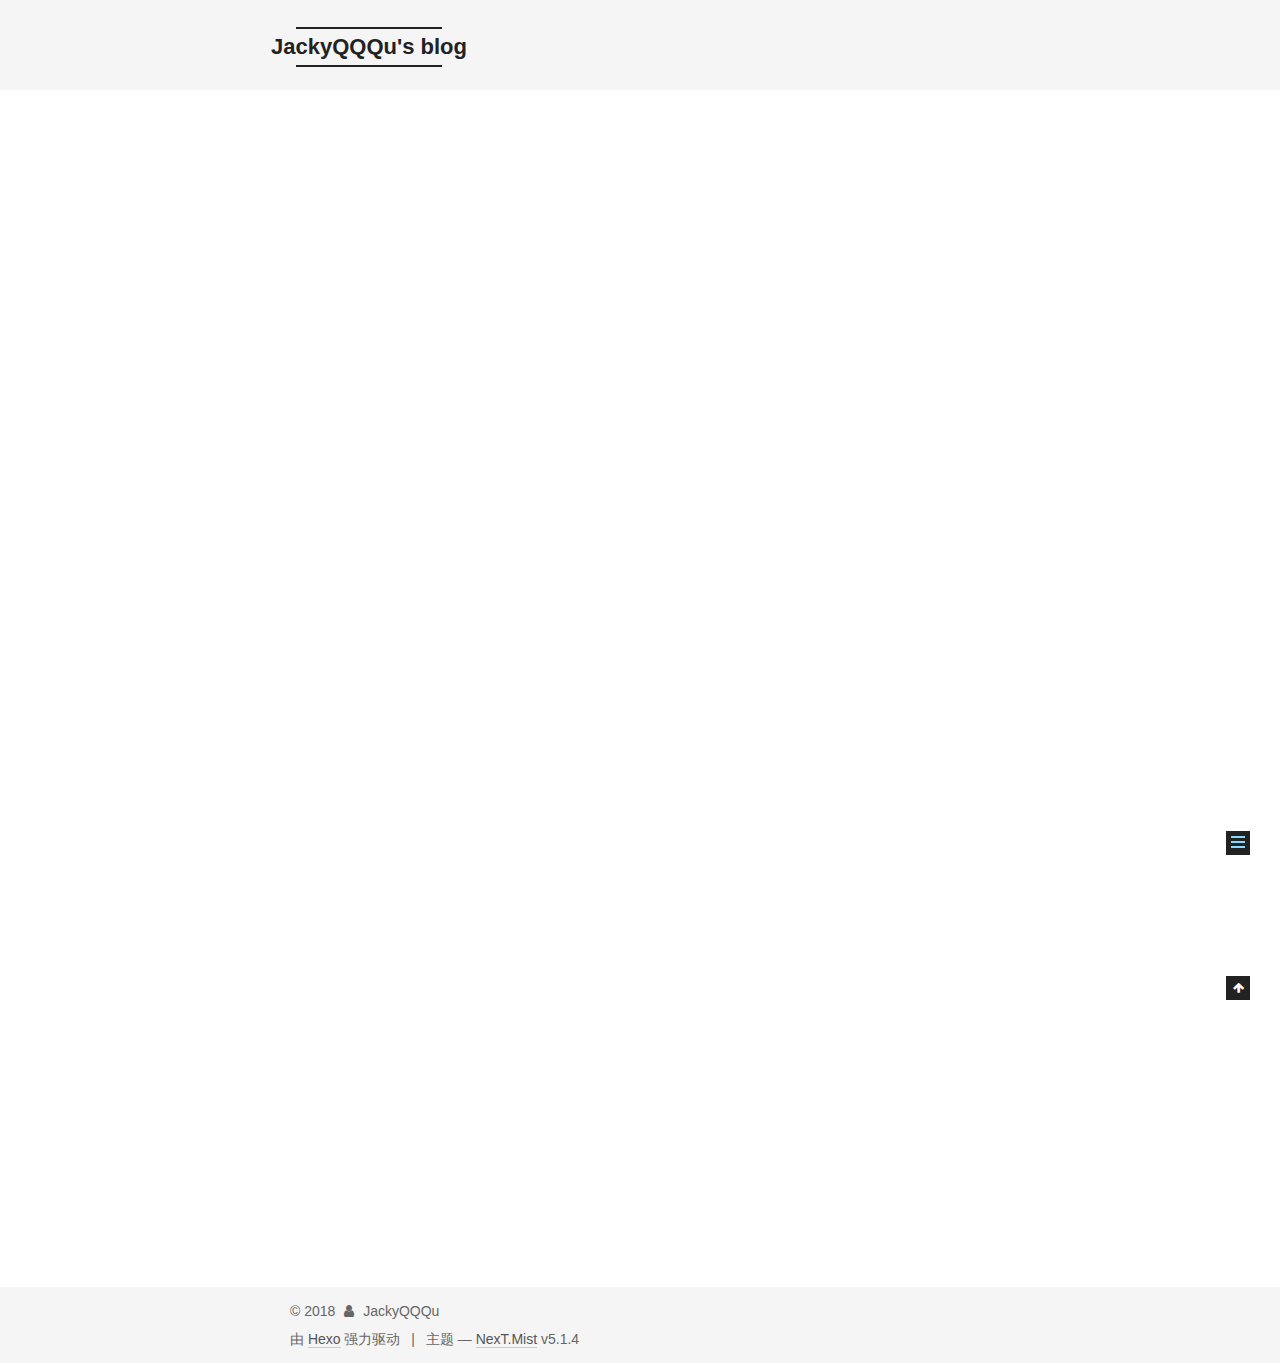
<file: 2018/10/16/hello-world/index.html>
<!DOCTYPE html>



  


<html class="theme-next mist use-motion" lang="zh-Hans">
<head>
  <meta charset="UTF-8"/>
<meta http-equiv="X-UA-Compatible" content="IE=edge" />
<meta name="viewport" content="width=device-width, initial-scale=1, maximum-scale=1"/>
<meta name="theme-color" content="#222">









<meta http-equiv="Cache-Control" content="no-transform" />
<meta http-equiv="Cache-Control" content="no-siteapp" />
















  
  
  <link href="/lib/fancybox/source/jquery.fancybox.css?v=2.1.5" rel="stylesheet" type="text/css" />







<link href="/lib/font-awesome/css/font-awesome.min.css?v=4.6.2" rel="stylesheet" type="text/css" />

<link href="/css/main.css?v=5.1.4" rel="stylesheet" type="text/css" />


  <link rel="apple-touch-icon" sizes="180x180" href="/images/apple-touch-icon-next.png?v=5.1.4">


  <link rel="icon" type="image/png" sizes="32x32" href="/images/favicon-32x32-next.png?v=5.1.4">


  <link rel="icon" type="image/png" sizes="16x16" href="/images/favicon-16x16-next.png?v=5.1.4">


  <link rel="mask-icon" href="/images/logo.svg?v=5.1.4" color="#222">





  <meta name="keywords" content="Hexo, NexT" />










<meta name="description" content="Welcome to Hexo! This is your very first post. Check documentation for more info. If you get any problems when using Hexo, you can find the answer in troubleshooting or you can ask me on GitHub. Quick">
<meta property="og:type" content="article">
<meta property="og:title" content="Hello World">
<meta property="og:url" content="http://yoursite.com/2018/10/16/hello-world/index.html">
<meta property="og:site_name" content="JackyQQQu&#39;s blog">
<meta property="og:description" content="Welcome to Hexo! This is your very first post. Check documentation for more info. If you get any problems when using Hexo, you can find the answer in troubleshooting or you can ask me on GitHub. Quick">
<meta property="og:locale" content="zh-Hans">
<meta property="og:updated_time" content="2018-10-16T08:35:05.304Z">
<meta name="twitter:card" content="summary">
<meta name="twitter:title" content="Hello World">
<meta name="twitter:description" content="Welcome to Hexo! This is your very first post. Check documentation for more info. If you get any problems when using Hexo, you can find the answer in troubleshooting or you can ask me on GitHub. Quick">



<script type="text/javascript" id="hexo.configurations">
  var NexT = window.NexT || {};
  var CONFIG = {
    root: '/',
    scheme: 'Mist',
    version: '5.1.4',
    sidebar: {"position":"left","display":"post","offset":12,"b2t":false,"scrollpercent":false,"onmobile":false},
    fancybox: true,
    tabs: true,
    motion: {"enable":true,"async":false,"transition":{"post_block":"fadeIn","post_header":"slideDownIn","post_body":"slideDownIn","coll_header":"slideLeftIn","sidebar":"slideUpIn"}},
    duoshuo: {
      userId: '0',
      author: '博主'
    },
    algolia: {
      applicationID: '',
      apiKey: '',
      indexName: '',
      hits: {"per_page":10},
      labels: {"input_placeholder":"Search for Posts","hits_empty":"We didn't find any results for the search: ${query}","hits_stats":"${hits} results found in ${time} ms"}
    }
  };
</script>



  <link rel="canonical" href="http://yoursite.com/2018/10/16/hello-world/"/>





  <title>Hello World | JackyQQQu's blog</title>
  








</head>

<body itemscope itemtype="http://schema.org/WebPage" lang="zh-Hans">

  
  
    
  

  <div class="container sidebar-position-left page-post-detail">
    <div class="headband"></div>

    <header id="header" class="header" itemscope itemtype="http://schema.org/WPHeader">
      <div class="header-inner"><div class="site-brand-wrapper">
  <div class="site-meta ">
    

    <div class="custom-logo-site-title">
      <a href="/"  class="brand" rel="start">
        <span class="logo-line-before"><i></i></span>
        <span class="site-title">JackyQQQu's blog</span>
        <span class="logo-line-after"><i></i></span>
      </a>
    </div>
      
        <p class="site-subtitle"></p>
      
  </div>

  <div class="site-nav-toggle">
    <button>
      <span class="btn-bar"></span>
      <span class="btn-bar"></span>
      <span class="btn-bar"></span>
    </button>
  </div>
</div>

<nav class="site-nav">
  

  
    <ul id="menu" class="menu">
      
        
        <li class="menu-item menu-item-home">
          <a href="/" rel="section">
            
              <i class="menu-item-icon fa fa-fw fa-home"></i> <br />
            
            首页
          </a>
        </li>
      
        
        <li class="menu-item menu-item-categories">
          <a href="/categories/" rel="section">
            
              <i class="menu-item-icon fa fa-fw fa-th"></i> <br />
            
            分类
          </a>
        </li>
      
        
        <li class="menu-item menu-item-tags">
          <a href="/tags/" rel="section">
            
              <i class="menu-item-icon fa fa-fw fa-tags"></i> <br />
            
            标签
          </a>
        </li>
      
        
        <li class="menu-item menu-item-archives">
          <a href="/archives/" rel="section">
            
              <i class="menu-item-icon fa fa-fw fa-archive"></i> <br />
            
            归档
          </a>
        </li>
      
        
        <li class="menu-item menu-item-about">
          <a href="/about/" rel="section">
            
              <i class="menu-item-icon fa fa-fw fa-user"></i> <br />
            
            关于
          </a>
        </li>
      

      
    </ul>
  

  
</nav>



 </div>
    </header>

    <main id="main" class="main">
      <div class="main-inner">
        <div class="content-wrap">
          <div id="content" class="content">
            

  <div id="posts" class="posts-expand">
    

  

  
  
  

  <article class="post post-type-normal" itemscope itemtype="http://schema.org/Article">
  
  
  
  <div class="post-block">
    <link itemprop="mainEntityOfPage" href="http://yoursite.com/2018/10/16/hello-world/">

    <span hidden itemprop="author" itemscope itemtype="http://schema.org/Person">
      <meta itemprop="name" content="JackyQQQu">
      <meta itemprop="description" content="">
      <meta itemprop="image" content="/uploads/avatar.jpg">
    </span>

    <span hidden itemprop="publisher" itemscope itemtype="http://schema.org/Organization">
      <meta itemprop="name" content="JackyQQQu's blog">
    </span>

    
      <header class="post-header">

        
        
          <h1 class="post-title" itemprop="name headline">Hello World</h1>
        

        <div class="post-meta">
          <span class="post-time">
            
              <span class="post-meta-item-icon">
                <i class="fa fa-calendar-o"></i>
              </span>
              
                <span class="post-meta-item-text">发表于</span>
              
              <time title="创建于" itemprop="dateCreated datePublished" datetime="2018-10-16T16:35:05+08:00">
                2018-10-16
              </time>
            

            

            
          </span>

          

          
            
          

          
          

          

          

          

        </div>
      </header>
    

    
    
    
    <div class="post-body" itemprop="articleBody">

      
      

      
        <p>Welcome to <a href="https://hexo.io/" target="_blank" rel="noopener">Hexo</a>! This is your very first post. Check <a href="https://hexo.io/docs/" target="_blank" rel="noopener">documentation</a> for more info. If you get any problems when using Hexo, you can find the answer in <a href="https://hexo.io/docs/troubleshooting.html" target="_blank" rel="noopener">troubleshooting</a> or you can ask me on <a href="https://github.com/hexojs/hexo/issues" target="_blank" rel="noopener">GitHub</a>.</p>
<h2 id="Quick-Start"><a href="#Quick-Start" class="headerlink" title="Quick Start"></a>Quick Start</h2><h3 id="Create-a-new-post"><a href="#Create-a-new-post" class="headerlink" title="Create a new post"></a>Create a new post</h3><figure class="highlight bash"><table><tr><td class="gutter"><pre><span class="line">1</span><br></pre></td><td class="code"><pre><span class="line">$ hexo new <span class="string">"My New Post"</span></span><br></pre></td></tr></table></figure>
<p>More info: <a href="https://hexo.io/docs/writing.html" target="_blank" rel="noopener">Writing</a></p>
<h3 id="Run-server"><a href="#Run-server" class="headerlink" title="Run server"></a>Run server</h3><figure class="highlight bash"><table><tr><td class="gutter"><pre><span class="line">1</span><br></pre></td><td class="code"><pre><span class="line">$ hexo server</span><br></pre></td></tr></table></figure>
<p>More info: <a href="https://hexo.io/docs/server.html" target="_blank" rel="noopener">Server</a></p>
<h3 id="Generate-static-files"><a href="#Generate-static-files" class="headerlink" title="Generate static files"></a>Generate static files</h3><figure class="highlight bash"><table><tr><td class="gutter"><pre><span class="line">1</span><br></pre></td><td class="code"><pre><span class="line">$ hexo generate</span><br></pre></td></tr></table></figure>
<p>More info: <a href="https://hexo.io/docs/generating.html" target="_blank" rel="noopener">Generating</a></p>
<h3 id="Deploy-to-remote-sites"><a href="#Deploy-to-remote-sites" class="headerlink" title="Deploy to remote sites"></a>Deploy to remote sites</h3><figure class="highlight bash"><table><tr><td class="gutter"><pre><span class="line">1</span><br></pre></td><td class="code"><pre><span class="line">$ hexo deploy</span><br></pre></td></tr></table></figure>
<p>More info: <a href="https://hexo.io/docs/deployment.html" target="_blank" rel="noopener">Deployment</a></p>

      
    </div>
    
    
    

    

    

    

    <footer class="post-footer">
      

      
      
      

      
        <div class="post-nav">
          <div class="post-nav-next post-nav-item">
            
          </div>

          <span class="post-nav-divider"></span>

          <div class="post-nav-prev post-nav-item">
            
              <a href="/2018/10/17/Test/" rel="prev" title="Test">
                Test <i class="fa fa-chevron-right"></i>
              </a>
            
          </div>
        </div>
      

      
      
    </footer>
  </div>
  
  
  
  </article>



    <div class="post-spread">
      
    </div>
  </div>


          </div>
          


          

  



        </div>
        
          
  
  <div class="sidebar-toggle">
    <div class="sidebar-toggle-line-wrap">
      <span class="sidebar-toggle-line sidebar-toggle-line-first"></span>
      <span class="sidebar-toggle-line sidebar-toggle-line-middle"></span>
      <span class="sidebar-toggle-line sidebar-toggle-line-last"></span>
    </div>
  </div>

  <aside id="sidebar" class="sidebar">
    
    <div class="sidebar-inner">

      

      
        <ul class="sidebar-nav motion-element">
          <li class="sidebar-nav-toc sidebar-nav-active" data-target="post-toc-wrap">
            文章目录
          </li>
          <li class="sidebar-nav-overview" data-target="site-overview-wrap">
            站点概览
          </li>
        </ul>
      

      <section class="site-overview-wrap sidebar-panel">
        <div class="site-overview">
          <div class="site-author motion-element" itemprop="author" itemscope itemtype="http://schema.org/Person">
            
              <img class="site-author-image" itemprop="image"
                src="/uploads/avatar.jpg"
                alt="JackyQQQu" />
            
              <p class="site-author-name" itemprop="name">JackyQQQu</p>
              <p class="site-description motion-element" itemprop="description"></p>
          </div>

          <nav class="site-state motion-element">

            
              <div class="site-state-item site-state-posts">
              
                <a href="/archives/">
              
                  <span class="site-state-item-count">3</span>
                  <span class="site-state-item-name">日志</span>
                </a>
              </div>
            

            

            

          </nav>

          

          

          
          

          
          

          

        </div>
      </section>

      
      <!--noindex-->
        <section class="post-toc-wrap motion-element sidebar-panel sidebar-panel-active">
          <div class="post-toc">

            
              
            

            
              <div class="post-toc-content"><ol class="nav"><li class="nav-item nav-level-2"><a class="nav-link" href="#Quick-Start"><span class="nav-number">1.</span> <span class="nav-text">Quick Start</span></a><ol class="nav-child"><li class="nav-item nav-level-3"><a class="nav-link" href="#Create-a-new-post"><span class="nav-number">1.1.</span> <span class="nav-text">Create a new post</span></a></li><li class="nav-item nav-level-3"><a class="nav-link" href="#Run-server"><span class="nav-number">1.2.</span> <span class="nav-text">Run server</span></a></li><li class="nav-item nav-level-3"><a class="nav-link" href="#Generate-static-files"><span class="nav-number">1.3.</span> <span class="nav-text">Generate static files</span></a></li><li class="nav-item nav-level-3"><a class="nav-link" href="#Deploy-to-remote-sites"><span class="nav-number">1.4.</span> <span class="nav-text">Deploy to remote sites</span></a></li></ol></li></ol></div>
            

          </div>
        </section>
      <!--/noindex-->
      

      

    </div>
  </aside>


        
      </div>
    </main>

    <footer id="footer" class="footer">
      <div class="footer-inner">
        <div class="copyright">&copy; <span itemprop="copyrightYear">2018</span>
  <span class="with-love">
    <i class="fa fa-user"></i>
  </span>
  <span class="author" itemprop="copyrightHolder">JackyQQQu</span>

  
</div>


  <div class="powered-by">由 <a class="theme-link" target="_blank" href="https://hexo.io">Hexo</a> 强力驱动</div>



  <span class="post-meta-divider">|</span>



  <div class="theme-info">主题 &mdash; <a class="theme-link" target="_blank" href="https://github.com/iissnan/hexo-theme-next">NexT.Mist</a> v5.1.4</div>




        







        
      </div>
    </footer>

    
      <div class="back-to-top">
        <i class="fa fa-arrow-up"></i>
        
      </div>
    

    

  </div>

  

<script type="text/javascript">
  if (Object.prototype.toString.call(window.Promise) !== '[object Function]') {
    window.Promise = null;
  }
</script>









  












  
  
    <script type="text/javascript" src="/lib/jquery/index.js?v=2.1.3"></script>
  

  
  
    <script type="text/javascript" src="/lib/fastclick/lib/fastclick.min.js?v=1.0.6"></script>
  

  
  
    <script type="text/javascript" src="/lib/jquery_lazyload/jquery.lazyload.js?v=1.9.7"></script>
  

  
  
    <script type="text/javascript" src="/lib/velocity/velocity.min.js?v=1.2.1"></script>
  

  
  
    <script type="text/javascript" src="/lib/velocity/velocity.ui.min.js?v=1.2.1"></script>
  

  
  
    <script type="text/javascript" src="/lib/fancybox/source/jquery.fancybox.pack.js?v=2.1.5"></script>
  


  


  <script type="text/javascript" src="/js/src/utils.js?v=5.1.4"></script>

  <script type="text/javascript" src="/js/src/motion.js?v=5.1.4"></script>



  
  

  
  <script type="text/javascript" src="/js/src/scrollspy.js?v=5.1.4"></script>
<script type="text/javascript" src="/js/src/post-details.js?v=5.1.4"></script>



  


  <script type="text/javascript" src="/js/src/bootstrap.js?v=5.1.4"></script>



  


  




	





  





  












  





  

  

  

  
  

  

  

  

</body>
</html>
</file>
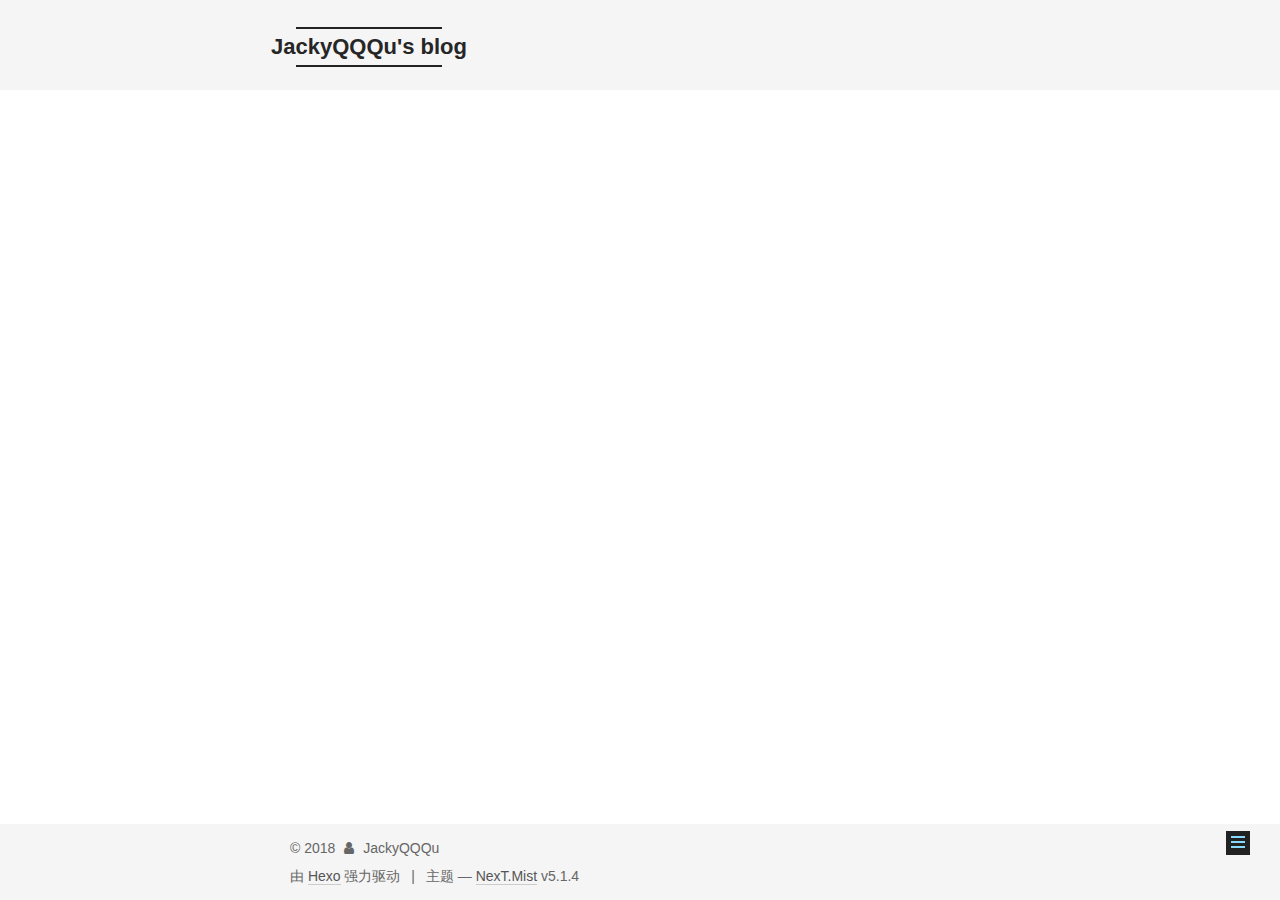
<file: 2018/10/17/Test/index.html>
<!DOCTYPE html>



  


<html class="theme-next mist use-motion" lang="zh-Hans">
<head>
  <meta charset="UTF-8"/>
<meta http-equiv="X-UA-Compatible" content="IE=edge" />
<meta name="viewport" content="width=device-width, initial-scale=1, maximum-scale=1"/>
<meta name="theme-color" content="#222">









<meta http-equiv="Cache-Control" content="no-transform" />
<meta http-equiv="Cache-Control" content="no-siteapp" />
















  
  
  <link href="/lib/fancybox/source/jquery.fancybox.css?v=2.1.5" rel="stylesheet" type="text/css" />







<link href="/lib/font-awesome/css/font-awesome.min.css?v=4.6.2" rel="stylesheet" type="text/css" />

<link href="/css/main.css?v=5.1.4" rel="stylesheet" type="text/css" />


  <link rel="apple-touch-icon" sizes="180x180" href="/images/apple-touch-icon-next.png?v=5.1.4">


  <link rel="icon" type="image/png" sizes="32x32" href="/images/favicon-32x32-next.png?v=5.1.4">


  <link rel="icon" type="image/png" sizes="16x16" href="/images/favicon-16x16-next.png?v=5.1.4">


  <link rel="mask-icon" href="/images/logo.svg?v=5.1.4" color="#222">





  <meta name="keywords" content="Hexo, NexT" />










<meta name="description" content="测试测试一下">
<meta property="og:type" content="article">
<meta property="og:title" content="Test">
<meta property="og:url" content="http://yoursite.com/2018/10/17/Test/index.html">
<meta property="og:site_name" content="JackyQQQu&#39;s blog">
<meta property="og:description" content="测试测试一下">
<meta property="og:locale" content="zh-Hans">
<meta property="og:updated_time" content="2018-10-17T03:43:12.423Z">
<meta name="twitter:card" content="summary">
<meta name="twitter:title" content="Test">
<meta name="twitter:description" content="测试测试一下">



<script type="text/javascript" id="hexo.configurations">
  var NexT = window.NexT || {};
  var CONFIG = {
    root: '/',
    scheme: 'Mist',
    version: '5.1.4',
    sidebar: {"position":"left","display":"post","offset":12,"b2t":false,"scrollpercent":false,"onmobile":false},
    fancybox: true,
    tabs: true,
    motion: {"enable":true,"async":false,"transition":{"post_block":"fadeIn","post_header":"slideDownIn","post_body":"slideDownIn","coll_header":"slideLeftIn","sidebar":"slideUpIn"}},
    duoshuo: {
      userId: '0',
      author: '博主'
    },
    algolia: {
      applicationID: '',
      apiKey: '',
      indexName: '',
      hits: {"per_page":10},
      labels: {"input_placeholder":"Search for Posts","hits_empty":"We didn't find any results for the search: ${query}","hits_stats":"${hits} results found in ${time} ms"}
    }
  };
</script>



  <link rel="canonical" href="http://yoursite.com/2018/10/17/Test/"/>





  <title>Test | JackyQQQu's blog</title>
  








</head>

<body itemscope itemtype="http://schema.org/WebPage" lang="zh-Hans">

  
  
    
  

  <div class="container sidebar-position-left page-post-detail">
    <div class="headband"></div>

    <header id="header" class="header" itemscope itemtype="http://schema.org/WPHeader">
      <div class="header-inner"><div class="site-brand-wrapper">
  <div class="site-meta ">
    

    <div class="custom-logo-site-title">
      <a href="/"  class="brand" rel="start">
        <span class="logo-line-before"><i></i></span>
        <span class="site-title">JackyQQQu's blog</span>
        <span class="logo-line-after"><i></i></span>
      </a>
    </div>
      
        <p class="site-subtitle"></p>
      
  </div>

  <div class="site-nav-toggle">
    <button>
      <span class="btn-bar"></span>
      <span class="btn-bar"></span>
      <span class="btn-bar"></span>
    </button>
  </div>
</div>

<nav class="site-nav">
  

  
    <ul id="menu" class="menu">
      
        
        <li class="menu-item menu-item-home">
          <a href="/" rel="section">
            
              <i class="menu-item-icon fa fa-fw fa-home"></i> <br />
            
            首页
          </a>
        </li>
      
        
        <li class="menu-item menu-item-categories">
          <a href="/categories/" rel="section">
            
              <i class="menu-item-icon fa fa-fw fa-th"></i> <br />
            
            分类
          </a>
        </li>
      
        
        <li class="menu-item menu-item-tags">
          <a href="/tags/" rel="section">
            
              <i class="menu-item-icon fa fa-fw fa-tags"></i> <br />
            
            标签
          </a>
        </li>
      
        
        <li class="menu-item menu-item-archives">
          <a href="/archives/" rel="section">
            
              <i class="menu-item-icon fa fa-fw fa-archive"></i> <br />
            
            归档
          </a>
        </li>
      
        
        <li class="menu-item menu-item-about">
          <a href="/about/" rel="section">
            
              <i class="menu-item-icon fa fa-fw fa-user"></i> <br />
            
            关于
          </a>
        </li>
      

      
    </ul>
  

  
</nav>



 </div>
    </header>

    <main id="main" class="main">
      <div class="main-inner">
        <div class="content-wrap">
          <div id="content" class="content">
            

  <div id="posts" class="posts-expand">
    

  

  
  
  

  <article class="post post-type-normal" itemscope itemtype="http://schema.org/Article">
  
  
  
  <div class="post-block">
    <link itemprop="mainEntityOfPage" href="http://yoursite.com/2018/10/17/Test/">

    <span hidden itemprop="author" itemscope itemtype="http://schema.org/Person">
      <meta itemprop="name" content="JackyQQQu">
      <meta itemprop="description" content="">
      <meta itemprop="image" content="/uploads/avatar.jpg">
    </span>

    <span hidden itemprop="publisher" itemscope itemtype="http://schema.org/Organization">
      <meta itemprop="name" content="JackyQQQu's blog">
    </span>

    
      <header class="post-header">

        
        
          <h1 class="post-title" itemprop="name headline">Test</h1>
        

        <div class="post-meta">
          <span class="post-time">
            
              <span class="post-meta-item-icon">
                <i class="fa fa-calendar-o"></i>
              </span>
              
                <span class="post-meta-item-text">发表于</span>
              
              <time title="创建于" itemprop="dateCreated datePublished" datetime="2018-10-17T11:42:31+08:00">
                2018-10-17
              </time>
            

            

            
          </span>

          

          
            
          

          
          

          

          

          

        </div>
      </header>
    

    
    
    
    <div class="post-body" itemprop="articleBody">

      
      

      
        <h1 id="测试"><a href="#测试" class="headerlink" title="测试"></a>测试</h1><p>测试一下</p>

      
    </div>
    
    
    

    

    

    

    <footer class="post-footer">
      

      
      
      

      
        <div class="post-nav">
          <div class="post-nav-next post-nav-item">
            
              <a href="/2018/10/16/hello-world/" rel="next" title="Hello World">
                <i class="fa fa-chevron-left"></i> Hello World
              </a>
            
          </div>

          <span class="post-nav-divider"></span>

          <div class="post-nav-prev post-nav-item">
            
              <a href="/2018/10/17/Test2/" rel="prev" title="Test2">
                Test2 <i class="fa fa-chevron-right"></i>
              </a>
            
          </div>
        </div>
      

      
      
    </footer>
  </div>
  
  
  
  </article>



    <div class="post-spread">
      
    </div>
  </div>


          </div>
          


          

  



        </div>
        
          
  
  <div class="sidebar-toggle">
    <div class="sidebar-toggle-line-wrap">
      <span class="sidebar-toggle-line sidebar-toggle-line-first"></span>
      <span class="sidebar-toggle-line sidebar-toggle-line-middle"></span>
      <span class="sidebar-toggle-line sidebar-toggle-line-last"></span>
    </div>
  </div>

  <aside id="sidebar" class="sidebar">
    
    <div class="sidebar-inner">

      

      
        <ul class="sidebar-nav motion-element">
          <li class="sidebar-nav-toc sidebar-nav-active" data-target="post-toc-wrap">
            文章目录
          </li>
          <li class="sidebar-nav-overview" data-target="site-overview-wrap">
            站点概览
          </li>
        </ul>
      

      <section class="site-overview-wrap sidebar-panel">
        <div class="site-overview">
          <div class="site-author motion-element" itemprop="author" itemscope itemtype="http://schema.org/Person">
            
              <img class="site-author-image" itemprop="image"
                src="/uploads/avatar.jpg"
                alt="JackyQQQu" />
            
              <p class="site-author-name" itemprop="name">JackyQQQu</p>
              <p class="site-description motion-element" itemprop="description"></p>
          </div>

          <nav class="site-state motion-element">

            
              <div class="site-state-item site-state-posts">
              
                <a href="/archives/">
              
                  <span class="site-state-item-count">3</span>
                  <span class="site-state-item-name">日志</span>
                </a>
              </div>
            

            

            

          </nav>

          

          

          
          

          
          

          

        </div>
      </section>

      
      <!--noindex-->
        <section class="post-toc-wrap motion-element sidebar-panel sidebar-panel-active">
          <div class="post-toc">

            
              
            

            
              <div class="post-toc-content"><ol class="nav"><li class="nav-item nav-level-1"><a class="nav-link" href="#测试"><span class="nav-number">1.</span> <span class="nav-text">测试</span></a></li></ol></div>
            

          </div>
        </section>
      <!--/noindex-->
      

      

    </div>
  </aside>


        
      </div>
    </main>

    <footer id="footer" class="footer">
      <div class="footer-inner">
        <div class="copyright">&copy; <span itemprop="copyrightYear">2018</span>
  <span class="with-love">
    <i class="fa fa-user"></i>
  </span>
  <span class="author" itemprop="copyrightHolder">JackyQQQu</span>

  
</div>


  <div class="powered-by">由 <a class="theme-link" target="_blank" href="https://hexo.io">Hexo</a> 强力驱动</div>



  <span class="post-meta-divider">|</span>



  <div class="theme-info">主题 &mdash; <a class="theme-link" target="_blank" href="https://github.com/iissnan/hexo-theme-next">NexT.Mist</a> v5.1.4</div>




        







        
      </div>
    </footer>

    
      <div class="back-to-top">
        <i class="fa fa-arrow-up"></i>
        
      </div>
    

    

  </div>

  

<script type="text/javascript">
  if (Object.prototype.toString.call(window.Promise) !== '[object Function]') {
    window.Promise = null;
  }
</script>









  












  
  
    <script type="text/javascript" src="/lib/jquery/index.js?v=2.1.3"></script>
  

  
  
    <script type="text/javascript" src="/lib/fastclick/lib/fastclick.min.js?v=1.0.6"></script>
  

  
  
    <script type="text/javascript" src="/lib/jquery_lazyload/jquery.lazyload.js?v=1.9.7"></script>
  

  
  
    <script type="text/javascript" src="/lib/velocity/velocity.min.js?v=1.2.1"></script>
  

  
  
    <script type="text/javascript" src="/lib/velocity/velocity.ui.min.js?v=1.2.1"></script>
  

  
  
    <script type="text/javascript" src="/lib/fancybox/source/jquery.fancybox.pack.js?v=2.1.5"></script>
  


  


  <script type="text/javascript" src="/js/src/utils.js?v=5.1.4"></script>

  <script type="text/javascript" src="/js/src/motion.js?v=5.1.4"></script>



  
  

  
  <script type="text/javascript" src="/js/src/scrollspy.js?v=5.1.4"></script>
<script type="text/javascript" src="/js/src/post-details.js?v=5.1.4"></script>



  


  <script type="text/javascript" src="/js/src/bootstrap.js?v=5.1.4"></script>



  


  




	





  





  












  





  

  

  

  
  

  

  

  

</body>
</html>
</file>
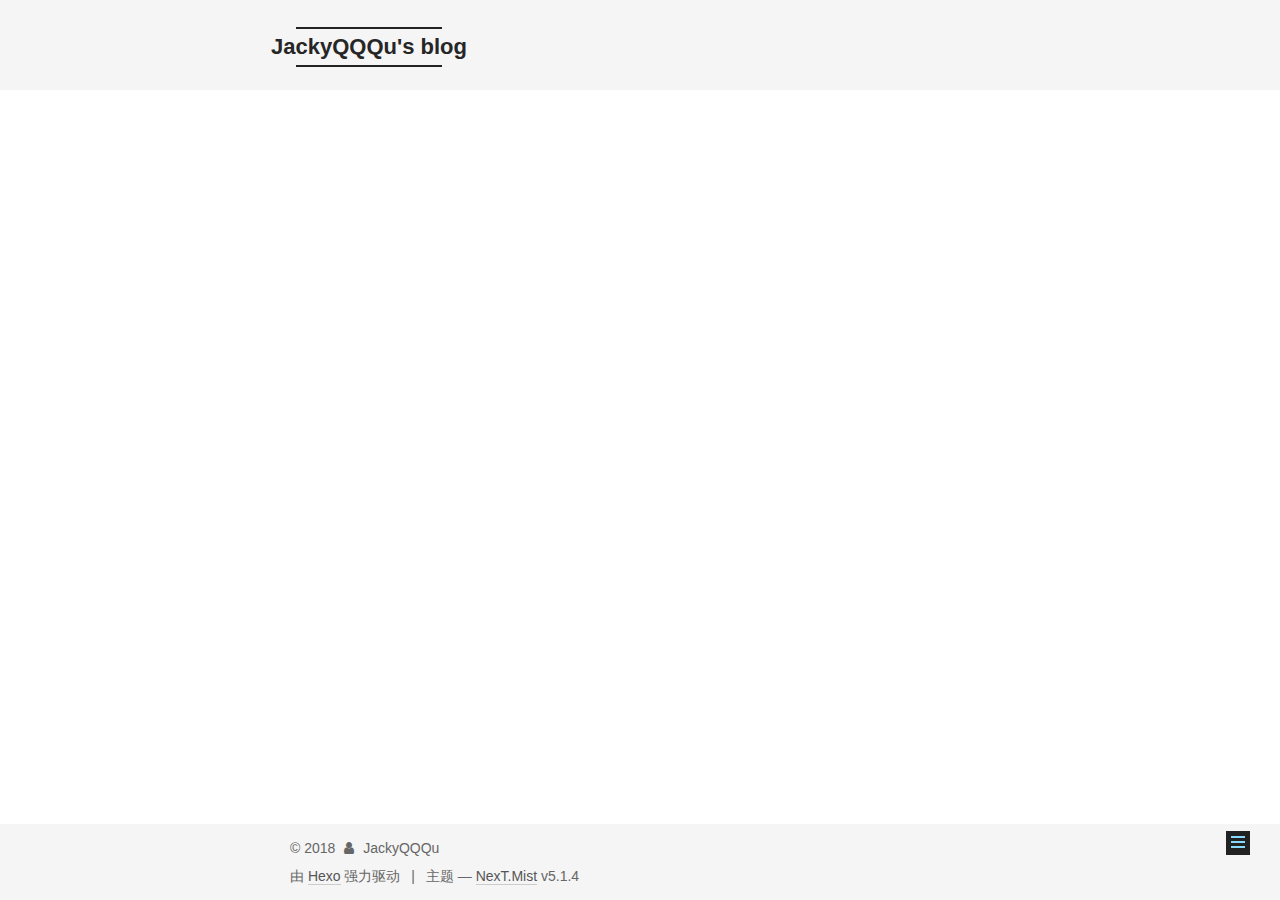
<file: 2018/10/17/Test2/index.html>
<!DOCTYPE html>



  


<html class="theme-next mist use-motion" lang="zh-Hans">
<head>
  <meta charset="UTF-8"/>
<meta http-equiv="X-UA-Compatible" content="IE=edge" />
<meta name="viewport" content="width=device-width, initial-scale=1, maximum-scale=1"/>
<meta name="theme-color" content="#222">









<meta http-equiv="Cache-Control" content="no-transform" />
<meta http-equiv="Cache-Control" content="no-siteapp" />
















  
  
  <link href="/lib/fancybox/source/jquery.fancybox.css?v=2.1.5" rel="stylesheet" type="text/css" />







<link href="/lib/font-awesome/css/font-awesome.min.css?v=4.6.2" rel="stylesheet" type="text/css" />

<link href="/css/main.css?v=5.1.4" rel="stylesheet" type="text/css" />


  <link rel="apple-touch-icon" sizes="180x180" href="/images/apple-touch-icon-next.png?v=5.1.4">


  <link rel="icon" type="image/png" sizes="32x32" href="/images/favicon-32x32-next.png?v=5.1.4">


  <link rel="icon" type="image/png" sizes="16x16" href="/images/favicon-16x16-next.png?v=5.1.4">


  <link rel="mask-icon" href="/images/logo.svg?v=5.1.4" color="#222">





  <meta name="keywords" content="Hexo, NexT" />










<meta name="description" content="测试再测试一下">
<meta property="og:type" content="article">
<meta property="og:title" content="Test2">
<meta property="og:url" content="http://yoursite.com/2018/10/17/Test2/index.html">
<meta property="og:site_name" content="JackyQQQu&#39;s blog">
<meta property="og:description" content="测试再测试一下">
<meta property="og:locale" content="zh-Hans">
<meta property="og:updated_time" content="2018-10-17T04:01:08.167Z">
<meta name="twitter:card" content="summary">
<meta name="twitter:title" content="Test2">
<meta name="twitter:description" content="测试再测试一下">



<script type="text/javascript" id="hexo.configurations">
  var NexT = window.NexT || {};
  var CONFIG = {
    root: '/',
    scheme: 'Mist',
    version: '5.1.4',
    sidebar: {"position":"left","display":"post","offset":12,"b2t":false,"scrollpercent":false,"onmobile":false},
    fancybox: true,
    tabs: true,
    motion: {"enable":true,"async":false,"transition":{"post_block":"fadeIn","post_header":"slideDownIn","post_body":"slideDownIn","coll_header":"slideLeftIn","sidebar":"slideUpIn"}},
    duoshuo: {
      userId: '0',
      author: '博主'
    },
    algolia: {
      applicationID: '',
      apiKey: '',
      indexName: '',
      hits: {"per_page":10},
      labels: {"input_placeholder":"Search for Posts","hits_empty":"We didn't find any results for the search: ${query}","hits_stats":"${hits} results found in ${time} ms"}
    }
  };
</script>



  <link rel="canonical" href="http://yoursite.com/2018/10/17/Test2/"/>





  <title>Test2 | JackyQQQu's blog</title>
  








</head>

<body itemscope itemtype="http://schema.org/WebPage" lang="zh-Hans">

  
  
    
  

  <div class="container sidebar-position-left page-post-detail">
    <div class="headband"></div>

    <header id="header" class="header" itemscope itemtype="http://schema.org/WPHeader">
      <div class="header-inner"><div class="site-brand-wrapper">
  <div class="site-meta ">
    

    <div class="custom-logo-site-title">
      <a href="/"  class="brand" rel="start">
        <span class="logo-line-before"><i></i></span>
        <span class="site-title">JackyQQQu's blog</span>
        <span class="logo-line-after"><i></i></span>
      </a>
    </div>
      
        <p class="site-subtitle"></p>
      
  </div>

  <div class="site-nav-toggle">
    <button>
      <span class="btn-bar"></span>
      <span class="btn-bar"></span>
      <span class="btn-bar"></span>
    </button>
  </div>
</div>

<nav class="site-nav">
  

  
    <ul id="menu" class="menu">
      
        
        <li class="menu-item menu-item-home">
          <a href="/" rel="section">
            
              <i class="menu-item-icon fa fa-fw fa-home"></i> <br />
            
            首页
          </a>
        </li>
      
        
        <li class="menu-item menu-item-categories">
          <a href="/categories/" rel="section">
            
              <i class="menu-item-icon fa fa-fw fa-th"></i> <br />
            
            分类
          </a>
        </li>
      
        
        <li class="menu-item menu-item-tags">
          <a href="/tags/" rel="section">
            
              <i class="menu-item-icon fa fa-fw fa-tags"></i> <br />
            
            标签
          </a>
        </li>
      
        
        <li class="menu-item menu-item-archives">
          <a href="/archives/" rel="section">
            
              <i class="menu-item-icon fa fa-fw fa-archive"></i> <br />
            
            归档
          </a>
        </li>
      
        
        <li class="menu-item menu-item-about">
          <a href="/about/" rel="section">
            
              <i class="menu-item-icon fa fa-fw fa-user"></i> <br />
            
            关于
          </a>
        </li>
      

      
    </ul>
  

  
</nav>



 </div>
    </header>

    <main id="main" class="main">
      <div class="main-inner">
        <div class="content-wrap">
          <div id="content" class="content">
            

  <div id="posts" class="posts-expand">
    

  

  
  
  

  <article class="post post-type-normal" itemscope itemtype="http://schema.org/Article">
  
  
  
  <div class="post-block">
    <link itemprop="mainEntityOfPage" href="http://yoursite.com/2018/10/17/Test2/">

    <span hidden itemprop="author" itemscope itemtype="http://schema.org/Person">
      <meta itemprop="name" content="JackyQQQu">
      <meta itemprop="description" content="">
      <meta itemprop="image" content="/uploads/avatar.jpg">
    </span>

    <span hidden itemprop="publisher" itemscope itemtype="http://schema.org/Organization">
      <meta itemprop="name" content="JackyQQQu's blog">
    </span>

    
      <header class="post-header">

        
        
          <h1 class="post-title" itemprop="name headline">Test2</h1>
        

        <div class="post-meta">
          <span class="post-time">
            
              <span class="post-meta-item-icon">
                <i class="fa fa-calendar-o"></i>
              </span>
              
                <span class="post-meta-item-text">发表于</span>
              
              <time title="创建于" itemprop="dateCreated datePublished" datetime="2018-10-17T12:00:53+08:00">
                2018-10-17
              </time>
            

            

            
          </span>

          

          
            
          

          
          

          

          

          

        </div>
      </header>
    

    
    
    
    <div class="post-body" itemprop="articleBody">

      
      

      
        <h1 id="测试"><a href="#测试" class="headerlink" title="测试"></a>测试</h1><p>再测试一下</p>

      
    </div>
    
    
    

    

    

    

    <footer class="post-footer">
      

      
      
      

      
        <div class="post-nav">
          <div class="post-nav-next post-nav-item">
            
              <a href="/2018/10/17/Test/" rel="next" title="Test">
                <i class="fa fa-chevron-left"></i> Test
              </a>
            
          </div>

          <span class="post-nav-divider"></span>

          <div class="post-nav-prev post-nav-item">
            
          </div>
        </div>
      

      
      
    </footer>
  </div>
  
  
  
  </article>



    <div class="post-spread">
      
    </div>
  </div>


          </div>
          


          

  



        </div>
        
          
  
  <div class="sidebar-toggle">
    <div class="sidebar-toggle-line-wrap">
      <span class="sidebar-toggle-line sidebar-toggle-line-first"></span>
      <span class="sidebar-toggle-line sidebar-toggle-line-middle"></span>
      <span class="sidebar-toggle-line sidebar-toggle-line-last"></span>
    </div>
  </div>

  <aside id="sidebar" class="sidebar">
    
    <div class="sidebar-inner">

      

      
        <ul class="sidebar-nav motion-element">
          <li class="sidebar-nav-toc sidebar-nav-active" data-target="post-toc-wrap">
            文章目录
          </li>
          <li class="sidebar-nav-overview" data-target="site-overview-wrap">
            站点概览
          </li>
        </ul>
      

      <section class="site-overview-wrap sidebar-panel">
        <div class="site-overview">
          <div class="site-author motion-element" itemprop="author" itemscope itemtype="http://schema.org/Person">
            
              <img class="site-author-image" itemprop="image"
                src="/uploads/avatar.jpg"
                alt="JackyQQQu" />
            
              <p class="site-author-name" itemprop="name">JackyQQQu</p>
              <p class="site-description motion-element" itemprop="description"></p>
          </div>

          <nav class="site-state motion-element">

            
              <div class="site-state-item site-state-posts">
              
                <a href="/archives/">
              
                  <span class="site-state-item-count">3</span>
                  <span class="site-state-item-name">日志</span>
                </a>
              </div>
            

            

            

          </nav>

          

          

          
          

          
          

          

        </div>
      </section>

      
      <!--noindex-->
        <section class="post-toc-wrap motion-element sidebar-panel sidebar-panel-active">
          <div class="post-toc">

            
              
            

            
              <div class="post-toc-content"><ol class="nav"><li class="nav-item nav-level-1"><a class="nav-link" href="#测试"><span class="nav-number">1.</span> <span class="nav-text">测试</span></a></li></ol></div>
            

          </div>
        </section>
      <!--/noindex-->
      

      

    </div>
  </aside>


        
      </div>
    </main>

    <footer id="footer" class="footer">
      <div class="footer-inner">
        <div class="copyright">&copy; <span itemprop="copyrightYear">2018</span>
  <span class="with-love">
    <i class="fa fa-user"></i>
  </span>
  <span class="author" itemprop="copyrightHolder">JackyQQQu</span>

  
</div>


  <div class="powered-by">由 <a class="theme-link" target="_blank" href="https://hexo.io">Hexo</a> 强力驱动</div>



  <span class="post-meta-divider">|</span>



  <div class="theme-info">主题 &mdash; <a class="theme-link" target="_blank" href="https://github.com/iissnan/hexo-theme-next">NexT.Mist</a> v5.1.4</div>




        







        
      </div>
    </footer>

    
      <div class="back-to-top">
        <i class="fa fa-arrow-up"></i>
        
      </div>
    

    

  </div>

  

<script type="text/javascript">
  if (Object.prototype.toString.call(window.Promise) !== '[object Function]') {
    window.Promise = null;
  }
</script>









  












  
  
    <script type="text/javascript" src="/lib/jquery/index.js?v=2.1.3"></script>
  

  
  
    <script type="text/javascript" src="/lib/fastclick/lib/fastclick.min.js?v=1.0.6"></script>
  

  
  
    <script type="text/javascript" src="/lib/jquery_lazyload/jquery.lazyload.js?v=1.9.7"></script>
  

  
  
    <script type="text/javascript" src="/lib/velocity/velocity.min.js?v=1.2.1"></script>
  

  
  
    <script type="text/javascript" src="/lib/velocity/velocity.ui.min.js?v=1.2.1"></script>
  

  
  
    <script type="text/javascript" src="/lib/fancybox/source/jquery.fancybox.pack.js?v=2.1.5"></script>
  


  


  <script type="text/javascript" src="/js/src/utils.js?v=5.1.4"></script>

  <script type="text/javascript" src="/js/src/motion.js?v=5.1.4"></script>



  
  

  
  <script type="text/javascript" src="/js/src/scrollspy.js?v=5.1.4"></script>
<script type="text/javascript" src="/js/src/post-details.js?v=5.1.4"></script>



  


  <script type="text/javascript" src="/js/src/bootstrap.js?v=5.1.4"></script>



  


  




	





  





  












  





  

  

  

  
  

  

  

  

</body>
</html>
</file>
<file: css/main.css>
/* normalize.css v3.0.2 | MIT License | git.io/normalize */
html {
  font-family: sans-serif; /* 1 */
  -ms-text-size-adjust: 100%; /* 2 */
  -webkit-text-size-adjust: 100%; /* 2 */
}
body {
  margin: 0;
}
article,
aside,
details,
figcaption,
figure,
footer,
header,
hgroup,
main,
menu,
nav,
section,
summary {
  display: block;
}
audio,
canvas,
progress,
video {
  display: inline-block; /* 1 */
  vertical-align: baseline; /* 2 */
}
audio:not([controls]) {
  display: none;
  height: 0;
}
[hidden],
template {
  display: none;
}
a {
  background-color: transparent;
}
a:active,
a:hover {
  outline: 0;
}
abbr[title] {
  border-bottom: 1px dotted;
}
b,
strong {
  font-weight: bold;
}
dfn {
  font-style: italic;
}
h1 {
  font-size: 2em;
  margin: 0.67em 0;
}
mark {
  background: #ff0;
  color: #000;
}
small {
  font-size: 80%;
}
sub,
sup {
  font-size: 75%;
  line-height: 0;
  position: relative;
  vertical-align: baseline;
}
sup {
  top: -0.5em;
}
sub {
  bottom: -0.25em;
}
img {
  border: 0;
}
svg:not(:root) {
  overflow: hidden;
}
figure {
  margin: 1em 40px;
}
hr {
  -moz-box-sizing: content-box;
  box-sizing: content-box;
  height: 0;
}
pre {
  overflow: auto;
}
code,
kbd,
pre,
samp {
  font-family: monospace, monospace;
  font-size: 1em;
}
button,
input,
optgroup,
select,
textarea {
  color: inherit; /* 1 */
  font: inherit; /* 2 */
  margin: 0; /* 3 */
}
button {
  overflow: visible;
}
button,
select {
  text-transform: none;
}
button,
html input[type="button"],
input[type="reset"],
input[type="submit"] {
  -webkit-appearance: button; /* 2 */
  cursor: pointer; /* 3 */
}
button[disabled],
html input[disabled] {
  cursor: default;
}
button::-moz-focus-inner,
input::-moz-focus-inner {
  border: 0;
  padding: 0;
}
input {
  line-height: normal;
}
input[type="checkbox"],
input[type="radio"] {
  box-sizing: border-box; /* 1 */
  padding: 0; /* 2 */
}
input[type="number"]::-webkit-inner-spin-button,
input[type="number"]::-webkit-outer-spin-button {
  height: auto;
}
input[type="search"] {
  -webkit-appearance: textfield; /* 1 */
  -moz-box-sizing: content-box;
  -webkit-box-sizing: content-box; /* 2 */
  box-sizing: content-box;
}
input[type="search"]::-webkit-search-cancel-button,
input[type="search"]::-webkit-search-decoration {
  -webkit-appearance: none;
}
fieldset {
  border: 1px solid #c0c0c0;
  margin: 0 2px;
  padding: 0.35em 0.625em 0.75em;
}
legend {
  border: 0; /* 1 */
  padding: 0; /* 2 */
}
textarea {
  overflow: auto;
}
optgroup {
  font-weight: bold;
}
table {
  border-collapse: collapse;
  border-spacing: 0;
}
td,
th {
  padding: 0;
}
::selection {
  background: #262a30;
  color: #fff;
}
body {
  position: relative;
  font-family: 'Lato', "PingFang SC", "Microsoft YaHei", sans-serif;
  font-size: 14px;
  line-height: 2;
  color: #555;
  background: #fff;
}
@media (max-width: 767px) {
  body {
    padding-right: 0 !important;
  }
}
@media (min-width: 768px) and (max-width: 991px) {
  body {
    padding-right: 0 !important;
  }
}
@media (min-width: 1600px) {
  body {
    font-size: 16px;
  }
}
h1,
h2,
h3,
h4,
h5,
h6 {
  margin: 0;
  padding: 0;
  font-weight: bold;
  line-height: 1.5;
  font-family: 'Lato', "PingFang SC", "Microsoft YaHei", sans-serif;
}
h2,
h3,
h4,
h5,
h6 {
  margin: 20px 0 15px;
}
h1 {
  font-size: 24px;
}
@media (max-width: 767px) {
  h1 {
    font-size: 20px;
  }
}
h2 {
  font-size: 22px;
}
@media (max-width: 767px) {
  h2 {
    font-size: 18px;
  }
}
h3 {
  font-size: 20px;
}
@media (max-width: 767px) {
  h3 {
    font-size: 16px;
  }
}
h4 {
  font-size: 18px;
}
@media (max-width: 767px) {
  h4 {
    font-size: 14px;
  }
}
h5 {
  font-size: 16px;
}
@media (max-width: 767px) {
  h5 {
    font-size: 12px;
  }
}
h6 {
  font-size: 14px;
}
@media (max-width: 767px) {
  h6 {
    font-size: 10px;
  }
}
p {
  margin: 0 0 20px 0;
}
a {
  color: #555;
  text-decoration: none;
  outline: none;
  border-bottom: 1px solid #999;
  word-wrap: break-word;
}
a:hover {
  color: #222;
  border-bottom-color: #222;
}
blockquote {
  margin: 0;
  padding: 0;
}
img {
  display: block;
  margin: auto;
  max-width: 100%;
  height: auto;
}
hr {
  margin: 40px 0;
  height: 3px;
  border: none;
  background-color: #ddd;
  background-image: repeating-linear-gradient(-45deg, #fff, #fff 4px, transparent 4px, transparent 8px);
}
blockquote {
  padding: 0 15px;
  color: #666;
  border-left: 4px solid #ddd;
}
blockquote cite::before {
  content: "-";
  padding: 0 5px;
}
dt {
  font-weight: 700;
}
dd {
  margin: 0;
  padding: 0;
}
kbd {
  border: 1px solid #ccc;
  border-radius: 0.2em;
  box-shadow: 0.1em 0.1em 0.2em rgba(0,0,0,0.1);
  background-color: #f9f9f9;
  font-family: inherit;
  background-image: -webkit-linear-gradient(top, #eee, #fff, #eee);
  padding: 0.1em 0.3em;
  white-space: nowrap;
}
.text-left {
  text-align: left;
}
.text-center {
  text-align: center;
}
.text-right {
  text-align: right;
}
.text-justify {
  text-align: justify;
}
.text-nowrap {
  white-space: nowrap;
}
.text-lowercase {
  text-transform: lowercase;
}
.text-uppercase {
  text-transform: uppercase;
}
.text-capitalize {
  text-transform: capitalize;
}
.center-block {
  display: block;
  margin-left: auto;
  margin-right: auto;
}
.clearfix:before,
.clearfix:after {
  content: " ";
  display: table;
}
.clearfix:after {
  clear: both;
}
.pullquote {
  width: 45%;
}
.pullquote.left {
  float: left;
  margin-left: 5px;
  margin-right: 10px;
}
.pullquote.right {
  float: right;
  margin-left: 10px;
  margin-right: 5px;
}
.affix.affix.affix {
  position: fixed;
}
.translation {
  margin-top: -20px;
  font-size: 14px;
  color: #999;
}
.scrollbar-measure {
  width: 100px;
  height: 100px;
  overflow: scroll;
  position: absolute;
  top: -9999px;
}
.use-motion .motion-element {
  opacity: 0;
}
table {
  margin: 20px 0;
  width: 100%;
  border-collapse: collapse;
  border-spacing: 0;
  border: 1px solid #ddd;
  font-size: 14px;
  table-layout: fixed;
  word-wrap: break-all;
}
table>tbody>tr:nth-of-type(odd) {
  background-color: #f9f9f9;
}
table>tbody>tr:hover {
  background-color: #f5f5f5;
}
caption,
th,
td {
  padding: 8px;
  text-align: left;
  vertical-align: middle;
  font-weight: normal;
}
th,
td {
  border-bottom: 3px solid #ddd;
  border-right: 1px solid #eee;
}
th {
  padding-bottom: 10px;
  font-weight: 700;
}
td {
  border-bottom-width: 1px;
}
html,
body {
  height: 100%;
}
.container {
  position: relative;
  min-height: 100%;
}
.header-inner {
  margin: 0 auto;
  padding: 100px 0 70px;
  width: 700px;
}
@media (min-width: 1600px) {
  .container .header-inner {
    width: 900px;
  }
}
.main {
  padding-bottom: 150px;
}
.main-inner {
  margin: 0 auto;
  width: 700px;
}
@media (min-width: 1600px) {
  .container .main-inner {
    width: 900px;
  }
}
.footer {
  position: absolute;
  left: 0;
  bottom: 0;
  width: 100%;
  min-height: 50px;
}
.footer-inner {
  box-sizing: border-box;
  margin: 20px auto;
  width: 700px;
}
@media (min-width: 1600px) {
  .container .footer-inner {
    width: 900px;
  }
}
pre,
.highlight {
  overflow: auto;
  margin: 20px 0;
  padding: 0;
  font-size: 13px;
  color: #4d4d4c;
  background: #f7f7f7;
  line-height: 1.6;
}
pre,
code {
  font-family: consolas, Menlo, "PingFang SC", "Microsoft YaHei", monospace;
}
code {
  padding: 2px 4px;
  word-wrap: break-word;
  color: #555;
  background: #eee;
  border-radius: 3px;
  font-size: 13px;
}
pre {
  padding: 10px;
}
pre code {
  padding: 0;
  color: #4d4d4c;
  background: none;
  text-shadow: none;
}
.highlight {
  border-radius: 1px;
}
.highlight pre {
  border: none;
  margin: 0;
  padding: 10px 0;
}
.highlight table {
  margin: 0;
  width: auto;
  border: none;
}
.highlight td {
  border: none;
  padding: 0;
}
.highlight figcaption {
  font-size: 1em;
  color: #4d4d4c;
  line-height: 1em;
  margin-bottom: 1em;
}
.highlight figcaption:before,
.highlight figcaption:after {
  content: " ";
  display: table;
}
.highlight figcaption:after {
  clear: both;
}
.highlight figcaption a {
  float: right;
  color: #4d4d4c;
}
.highlight figcaption a:hover {
  border-bottom-color: #4d4d4c;
}
.highlight .gutter pre {
  padding-left: 10px;
  padding-right: 10px;
  color: #869194;
  text-align: right;
  background-color: #eff2f3;
}
.highlight .code pre {
  width: 100%;
  padding-left: 10px;
  padding-right: 10px;
  background-color: #f7f7f7;
}
.highlight .line {
  height: 20px;
}
.gutter {
  -webkit-user-select: none;
  -moz-user-select: none;
  -ms-user-select: none;
  user-select: none;
}
.gist table {
  width: auto;
}
.gist table td {
  border: none;
}
pre .deletion {
  background: #fdd;
}
pre .addition {
  background: #dfd;
}
pre .meta {
  color: #8959a8;
}
pre .comment {
  color: #8e908c;
}
pre .variable,
pre .attribute,
pre .tag,
pre .regexp,
pre .ruby .constant,
pre .xml .tag .title,
pre .xml .pi,
pre .xml .doctype,
pre .html .doctype,
pre .css .id,
pre .css .class,
pre .css .pseudo {
  color: #c82829;
}
pre .number,
pre .preprocessor,
pre .built_in,
pre .literal,
pre .params,
pre .constant,
pre .command {
  color: #f5871f;
}
pre .ruby .class .title,
pre .css .rules .attribute,
pre .string,
pre .value,
pre .inheritance,
pre .header,
pre .ruby .symbol,
pre .xml .cdata,
pre .special,
pre .number,
pre .formula {
  color: #718c00;
}
pre .title,
pre .css .hexcolor {
  color: #3e999f;
}
pre .function,
pre .python .decorator,
pre .python .title,
pre .ruby .function .title,
pre .ruby .title .keyword,
pre .perl .sub,
pre .javascript .title,
pre .coffeescript .title {
  color: #4271ae;
}
pre .keyword,
pre .javascript .function {
  color: #8959a8;
}
.full-image.full-image.full-image.full-image {
  border: none;
  max-width: 100%;
  width: auto;
  margin: 20px auto 25px;
}
@media (min-width: 992px) {
  .full-image.full-image.full-image.full-image {
    max-width: none;
    width: 110%;
    margin: 25px -5%;
  }
}
.blockquote-center,
.page-home .post-type-quote blockquote,
.page-post-detail .post-type-quote blockquote {
  position: relative;
  margin: 40px 0;
  padding: 0;
  border-left: none;
  text-align: center;
}
.blockquote-center::before,
.page-home .post-type-quote blockquote::before,
.page-post-detail .post-type-quote blockquote::before,
.blockquote-center::after,
.page-home .post-type-quote blockquote::after,
.page-post-detail .post-type-quote blockquote::after {
  position: absolute;
  content: ' ';
  display: block;
  width: 100%;
  height: 24px;
  opacity: 0.2;
  background-repeat: no-repeat;
  background-position: 0 -6px;
  background-size: 22px 22px;
}
.blockquote-center::before,
.page-home .post-type-quote blockquote::before,
.page-post-detail .post-type-quote blockquote::before {
  top: -20px;
  background-image: url("../images/quote-l.svg");
  border-top: 1px solid #ccc;
}
.blockquote-center::after,
.page-home .post-type-quote blockquote::after,
.page-post-detail .post-type-quote blockquote::after {
  bottom: -20px;
  background-image: url("../images/quote-r.svg");
  border-bottom: 1px solid #ccc;
  background-position: 100% 8px;
}
.blockquote-center p,
.page-home .post-type-quote blockquote p,
.page-post-detail .post-type-quote blockquote p,
.blockquote-center div,
.page-home .post-type-quote blockquote div,
.page-post-detail .post-type-quote blockquote div {
  text-align: center;
}
.post .post-body .group-picture img {
  box-sizing: border-box;
  padding: 0 3px;
  border: none;
}
.post .group-picture-row {
  overflow: hidden;
  margin-top: 6px;
}
.post .group-picture-row:first-child {
  margin-top: 0;
}
.post .group-picture-column {
  float: left;
}
.page-post-detail .post-body .group-picture-column {
  float: none;
  margin-top: 10px;
  width: auto !important;
}
.page-post-detail .post-body .group-picture-column img {
  margin: 0 auto;
}
.page-archive .group-picture-container {
  overflow: hidden;
}
.page-archive .group-picture-row {
  float: left;
}
.page-archive .group-picture-row:first-child {
  margin-top: 6px;
}
.page-archive .group-picture-column {
  max-width: 150px;
  max-height: 150px;
}
.post-body .note {
  position: relative;
  padding: 15px;
  margin-bottom: 20px;
  border: 1px solid #eee;
  border-left-width: 5px;
  border-radius: 3px;
}
.post-body .note h2,
.post-body .note h3,
.post-body .note h4,
.post-body .note h5,
.post-body .note h6 {
  margin-top: 0;
  margin-bottom: 0;
  border-bottom: initial;
  padding-top: 0 !important;
}
.post-body .note p:first-child,
.post-body .note ul:first-child,
.post-body .note ol:first-child,
.post-body .note table:first-child,
.post-body .note pre:first-child,
.post-body .note blockquote:first-child {
  margin-top: 0;
}
.post-body .note p:last-child,
.post-body .note ul:last-child,
.post-body .note ol:last-child,
.post-body .note table:last-child,
.post-body .note pre:last-child,
.post-body .note blockquote:last-child {
  margin-bottom: 0;
}
.post-body .note.default {
  border-left-color: #777;
}
.post-body .note.default h2,
.post-body .note.default h3,
.post-body .note.default h4,
.post-body .note.default h5,
.post-body .note.default h6 {
  color: #777;
}
.post-body .note.primary {
  border-left-color: #6f42c1;
}
.post-body .note.primary h2,
.post-body .note.primary h3,
.post-body .note.primary h4,
.post-body .note.primary h5,
.post-body .note.primary h6 {
  color: #6f42c1;
}
.post-body .note.info {
  border-left-color: #428bca;
}
.post-body .note.info h2,
.post-body .note.info h3,
.post-body .note.info h4,
.post-body .note.info h5,
.post-body .note.info h6 {
  color: #428bca;
}
.post-body .note.success {
  border-left-color: #5cb85c;
}
.post-body .note.success h2,
.post-body .note.success h3,
.post-body .note.success h4,
.post-body .note.success h5,
.post-body .note.success h6 {
  color: #5cb85c;
}
.post-body .note.warning {
  border-left-color: #f0ad4e;
}
.post-body .note.warning h2,
.post-body .note.warning h3,
.post-body .note.warning h4,
.post-body .note.warning h5,
.post-body .note.warning h6 {
  color: #f0ad4e;
}
.post-body .note.danger {
  border-left-color: #d9534f;
}
.post-body .note.danger h2,
.post-body .note.danger h3,
.post-body .note.danger h4,
.post-body .note.danger h5,
.post-body .note.danger h6 {
  color: #d9534f;
}
.post-body .label {
  display: inline;
  padding: 0 2px;
  white-space: nowrap;
}
.post-body .label.default {
  background-color: #f0f0f0;
}
.post-body .label.primary {
  background-color: #efe6f7;
}
.post-body .label.info {
  background-color: #e5f2f8;
}
.post-body .label.success {
  background-color: #e7f4e9;
}
.post-body .label.warning {
  background-color: #fcf6e1;
}
.post-body .label.danger {
  background-color: #fae8eb;
}
.post-body .tabs {
  position: relative;
  display: block;
  margin-bottom: 20px;
  padding-top: 10px;
}
.post-body .tabs ul.nav-tabs {
  margin: 0;
  padding: 0;
  display: flex;
  margin-bottom: -1px;
}
@media (max-width: 413px) {
  .post-body .tabs ul.nav-tabs {
    display: block;
    margin-bottom: 5px;
  }
}
.post-body .tabs ul.nav-tabs li.tab {
  list-style-type: none !important;
  margin: 0 0.25em 0 0;
  border-top: 3px solid transparent;
  border-left: 1px solid transparent;
  border-right: 1px solid transparent;
}
@media (max-width: 413px) {
  .post-body .tabs ul.nav-tabs li.tab {
    margin: initial;
    border-top: 1px solid transparent;
    border-left: 3px solid transparent;
    border-right: 1px solid transparent;
    border-bottom: 1px solid transparent;
  }
}
.post-body .tabs ul.nav-tabs li.tab a {
  outline: 0;
  border-bottom: initial;
  display: block;
  line-height: 1.8em;
  padding: 0.25em 0.75em;
  transition-duration: 0.2s;
  transition-timing-function: ease-out;
  transition-delay: 0s;
}
.post-body .tabs ul.nav-tabs li.tab a i {
  width: 1.285714285714286em;
}
.post-body .tabs ul.nav-tabs li.tab.active {
  border-top: 3px solid #fc6423;
  border-left: 1px solid #ddd;
  border-right: 1px solid #ddd;
  background-color: #fff;
}
@media (max-width: 413px) {
  .post-body .tabs ul.nav-tabs li.tab.active {
    border-top: 1px solid #ddd;
    border-left: 3px solid #fc6423;
    border-right: 1px solid #ddd;
    border-bottom: 1px solid #ddd;
  }
}
.post-body .tabs ul.nav-tabs li.tab.active a {
  cursor: default;
  color: #555;
}
.post-body .tabs .tab-content {
  background-color: #fff;
}
.post-body .tabs .tab-content .tab-pane {
  border: 1px solid #ddd;
  padding: 20px 20px 0 20px;
}
.post-body .tabs .tab-content .tab-pane:not(.active) {
  display: none !important;
}
.post-body .tabs .tab-content .tab-pane.active {
  display: block !important;
}
.btn {
  display: inline-block;
  padding: 0 20px;
  font-size: 14px;
  color: #555;
  background: transparent;
  border: 2px solid #222;
  text-decoration: none;
  border-radius: 0;
  transition-property: background-color;
  transition-duration: 0.2s;
  transition-timing-function: ease-in-out;
  transition-delay: 0s;
  line-height: 2;
}
.btn:hover {
  border-color: #222;
  color: #222;
  background: #fff;
}
.btn +.btn {
  margin: 0 0 8px 8px;
}
.btn .fa-fw {
  width: 1.285714285714286em;
  text-align: left;
}
.btn-bar {
  display: block;
  width: 22px;
  height: 2px;
  background: #555;
  border-radius: 1px;
}
.btn-bar+.btn-bar {
  margin-top: 4px;
}
.pagination {
  margin: 120px 0 40px;
  text-align: center;
  border-top: 1px solid #eee;
}
.page-number-basic,
.pagination .prev,
.pagination .next,
.pagination .page-number,
.pagination .space {
  display: inline-block;
  position: relative;
  top: -1px;
  margin: 0 10px;
  padding: 0 11px;
}
@media (max-width: 767px) {
  .page-number-basic,
  .pagination .prev,
  .pagination .next,
  .pagination .page-number,
  .pagination .space {
    margin: 0 5px;
  }
}
.pagination .prev,
.pagination .next,
.pagination .page-number {
  border-bottom: 0;
  border-top: 1px solid #eee;
  transition-property: border-color;
  transition-duration: 0.2s;
  transition-timing-function: ease-in-out;
  transition-delay: 0s;
}
.pagination .prev:hover,
.pagination .next:hover,
.pagination .page-number:hover {
  border-top-color: #222;
}
.pagination .space {
  padding: 0;
  margin: 0;
}
.pagination .prev {
  margin-left: 0;
}
.pagination .next {
  margin-right: 0;
}
.pagination .page-number.current {
  color: #fff;
  background: #ccc;
  border-top-color: #ccc;
}
@media (max-width: 767px) {
  .pagination {
    border-top: none;
  }
  .pagination .prev,
  .pagination .next,
  .pagination .page-number {
    margin-bottom: 10px;
    border-top: 0;
    border-bottom: 1px solid #eee;
    padding: 0 10px;
  }
  .pagination .prev:hover,
  .pagination .next:hover,
  .pagination .page-number:hover {
    border-bottom-color: #222;
  }
}
.comments {
  margin: 60px 20px 0;
}
.tag-cloud {
  text-align: center;
}
.tag-cloud a {
  display: inline-block;
  margin: 10px;
}
.back-to-top {
  box-sizing: border-box;
  position: fixed;
  bottom: -100px;
  right: 30px;
  z-index: 1050;
  padding: 0 6px;
  width: 24px;
  background: #222;
  font-size: 12px;
  opacity: 1;
  color: #fff;
  cursor: pointer;
  text-align: center;
  -webkit-transform: translateZ(0);
  transition-property: bottom;
  transition-duration: 0.2s;
  transition-timing-function: ease-in-out;
  transition-delay: 0s;
}
@media (min-width: 768px) and (max-width: 991px) {
  .back-to-top {
    display: none !important;
  }
}
@media (max-width: 767px) {
  .back-to-top {
    display: none !important;
  }
}
.back-to-top.back-to-top-on {
  bottom: 19px;
}
.header {
  background: transparent;
}
.header-inner {
  position: relative;
}
.headband {
  height: 3px;
  background: #222;
}
.site-meta {
  margin: 0;
  text-align: left;
}
@media (max-width: 767px) {
  .site-meta {
    text-align: center;
  }
}
.brand {
  position: relative;
  display: inline-block;
  padding: 0 40px;
  color: #222;
  background: #222;
  border-bottom: none;
}
.brand:hover {
  color: #222;
}
.logo {
  display: inline-block;
  margin-right: 5px;
  line-height: 36px;
  vertical-align: top;
}
.site-title {
  display: inline-block;
  vertical-align: top;
  line-height: 36px;
  font-size: 20px;
  font-weight: normal;
  font-family: 'Lato', "PingFang SC", "Microsoft YaHei", sans-serif;
}
.site-subtitle {
  margin-top: 10px;
  font-size: 13px;
  color: #999;
}
.use-motion .brand {
  opacity: 0;
}
.use-motion .logo,
.use-motion .site-title,
.use-motion .site-subtitle {
  opacity: 0;
  position: relative;
  top: -10px;
}
.site-nav-toggle {
  display: none;
  position: absolute;
  top: 10px;
  left: 10px;
}
@media (max-width: 767px) {
  .site-nav-toggle {
    display: block;
  }
}
.site-nav-toggle button {
  margin-top: 2px;
  padding: 9px 10px;
  background: transparent;
  border: none;
}
@media (max-width: 767px) {
  .site-nav {
    display: none;
    margin: 0 -10px;
    padding: 0 10px;
    clear: both;
    border-top: 1px solid #ddd;
  }
}
@media (min-width: 768px) and (max-width: 991px) {
  .site-nav {
    display: block !important;
  }
}
@media (min-width: 992px) {
  .site-nav {
    display: block !important;
  }
}
.menu {
  margin-top: 20px;
  padding-left: 0;
  text-align: center;
}
.menu .menu-item {
  display: inline-block;
  margin: 0 10px;
  list-style: none;
}
@media screen and (max-width: 767px) {
  .menu .menu-item {
    margin-top: 10px;
  }
}
.menu .menu-item a {
  display: block;
  font-size: 13px;
  line-height: inherit;
  border-bottom: 1px solid transparent;
  transition-property: border-color;
  transition-duration: 0.2s;
  transition-timing-function: ease-in-out;
  transition-delay: 0s;
}
.menu .menu-item a:hover {
  border-bottom-color: #222;
}
.menu .menu-item .fa {
  margin-right: 5px;
}
.use-motion .menu-item {
  opacity: 0;
}
.post-body {
  font-family: 'Lato', "PingFang SC", "Microsoft YaHei", sans-serif;
}
@media (max-width: 767px) {
  .post-body {
    word-break: break-word;
  }
}
.post-body .fancybox img {
  display: block !important;
  margin: 0 auto;
  cursor: pointer;
  cursor: zoom-in;
  cursor: -webkit-zoom-in;
}
.post-body .image-caption,
.post-body .figure .caption {
  margin: -20px auto 15px;
  text-align: center;
  font-size: 14px;
  color: #999;
  font-weight: bold;
  line-height: 1;
}
.post-sticky-flag {
  display: inline-block;
  font-size: 16px;
  -ms-transform: rotate(30deg);
  -webkit-transform: rotate(30deg);
  -moz-transform: rotate(30deg);
  -ms-transform: rotate(30deg);
  -o-transform: rotate(30deg);
  transform: rotate(30deg);
}
.use-motion .post-block,
.use-motion .pagination,
.use-motion .comments {
  opacity: 0;
}
.use-motion .post-header {
  opacity: 0;
}
.use-motion .post-body {
  opacity: 0;
}
.use-motion .collection-title {
  opacity: 0;
}
.posts-expand {
  padding-top: 40px;
}
@media (max-width: 767px) {
  .posts-expand {
    margin: 0 20px;
  }
  .post-body pre .gutter pre {
    padding-right: 10px;
  }
  .post-body .highlight {
    margin-left: 0px;
    margin-right: 0px;
    padding: 0;
  }
  .post-body .highlight .gutter pre {
    padding-right: 10px;
  }
}
@media (min-width: 992px) {
  .posts-expand .post-body {
    text-align: justify;
  }
}
.posts-expand .post-body h2,
.posts-expand .post-body h3,
.posts-expand .post-body h4,
.posts-expand .post-body h5,
.posts-expand .post-body h6 {
  padding-top: 10px;
}
.posts-expand .post-body h2 .header-anchor,
.posts-expand .post-body h3 .header-anchor,
.posts-expand .post-body h4 .header-anchor,
.posts-expand .post-body h5 .header-anchor,
.posts-expand .post-body h6 .header-anchor {
  float: right;
  margin-left: 10px;
  color: #ccc;
  border-bottom-style: none;
  visibility: hidden;
}
.posts-expand .post-body h2 .header-anchor:hover,
.posts-expand .post-body h3 .header-anchor:hover,
.posts-expand .post-body h4 .header-anchor:hover,
.posts-expand .post-body h5 .header-anchor:hover,
.posts-expand .post-body h6 .header-anchor:hover {
  color: inherit;
}
.posts-expand .post-body h2:hover .header-anchor,
.posts-expand .post-body h3:hover .header-anchor,
.posts-expand .post-body h4:hover .header-anchor,
.posts-expand .post-body h5:hover .header-anchor,
.posts-expand .post-body h6:hover .header-anchor {
  visibility: visible;
}
.posts-expand .post-body ul li {
  list-style: circle;
}
.posts-expand .post-body img {
  box-sizing: border-box;
  margin: auto;
  padding: 3px;
  border: 1px solid #ddd;
}
.posts-expand .post-body .fancybox img {
  margin: 0 auto 25px;
}
@media (max-width: 767px) {
  .posts-collapse {
    margin: 0 20px;
  }
  .posts-collapse .post-title,
  .posts-collapse .post-meta {
    display: block;
    width: auto;
    text-align: left;
  }
}
.posts-collapse {
  position: relative;
  z-index: 1010;
  margin-left: 0;
}
.posts-collapse::after {
  content: " ";
  position: absolute;
  top: 20px;
  left: 0;
  margin-left: -2px;
  width: 4px;
  height: 100%;
  background: #f5f5f5;
  z-index: -1;
}
@media (max-width: 767px) {
  .posts-collapse {
    margin: 0 20px;
  }
}
.posts-collapse .collection-title {
  position: relative;
  margin: 60px 0;
}
.posts-collapse .collection-title h1,
.posts-collapse .collection-title h2 {
  margin-left: 20px;
}
.posts-collapse .collection-title small {
  color: #bbb;
  margin-left: 5px;
}
.posts-collapse .collection-title::before {
  content: " ";
  position: absolute;
  left: 0;
  top: 50%;
  margin-left: -4px;
  margin-top: -4px;
  width: 8px;
  height: 8px;
  background: #bbb;
  border-radius: 50%;
}
.posts-collapse .post {
  margin: 30px 0;
}
.posts-collapse .post-header {
  position: relative;
  transition-duration: 0.2s;
  transition-timing-function: ease-in-out;
  transition-delay: 0s;
  transition-property: border;
  border-bottom: 1px dashed #ccc;
}
.posts-collapse .post-header::before {
  content: " ";
  position: absolute;
  left: 0;
  top: 12px;
  width: 6px;
  height: 6px;
  margin-left: -4px;
  background: #bbb;
  border-radius: 50%;
  border: 1px solid #fff;
  transition-duration: 0.2s;
  transition-timing-function: ease-in-out;
  transition-delay: 0s;
  transition-property: background;
}
.posts-collapse .post-header:hover {
  border-bottom-color: #666;
}
.posts-collapse .post-header:hover::before {
  background: #222;
}
.posts-collapse .post-meta {
  position: absolute;
  font-size: 12px;
  left: 20px;
  top: 5px;
}
.posts-collapse .post-comments-count {
  display: none;
}
.posts-collapse .post-title {
  margin-left: 60px;
  font-size: 16px;
  font-weight: normal;
  line-height: inherit;
}
.posts-collapse .post-title::after {
  margin-left: 3px;
  opacity: 0.6;
}
.posts-collapse .post-title a {
  color: #666;
  border-bottom: none;
}
.page-home .post-type-quote .post-header,
.page-post-detail .post-type-quote .post-header,
.page-home .post-type-quote .post-tags,
.page-post-detail .post-type-quote .post-tags {
  display: none;
}
.posts-expand .post-title {
  text-align: center;
  word-break: break-word;
  font-weight: 400;
}
.posts-expand .post-title-link {
  display: inline-block;
  position: relative;
  color: #555;
  border-bottom: none;
  line-height: 1.2;
  vertical-align: top;
}
.posts-expand .post-title-link::before {
  content: "";
  position: absolute;
  width: 100%;
  height: 2px;
  bottom: 0;
  left: 0;
  background-color: #000;
  visibility: hidden;
  -webkit-transform: scaleX(0);
  -moz-transform: scaleX(0);
  -ms-transform: scaleX(0);
  -o-transform: scaleX(0);
  transform: scaleX(0);
  transition-duration: 0.2s;
  transition-timing-function: ease-in-out;
  transition-delay: 0s;
}
.posts-expand .post-title-link:hover::before {
  visibility: visible;
  -webkit-transform: scaleX(1);
  -moz-transform: scaleX(1);
  -ms-transform: scaleX(1);
  -o-transform: scaleX(1);
  transform: scaleX(1);
}
.posts-expand .post-title-link .fa {
  font-size: 16px;
}
.posts-expand .post-meta {
  margin: 3px 0 60px 0;
  color: #999;
  font-family: 'Lato', "PingFang SC", "Microsoft YaHei", sans-serif;
  font-size: 12px;
  text-align: center;
}
.posts-expand .post-meta .post-category-list {
  display: inline-block;
  margin: 0;
  padding: 3px;
}
.posts-expand .post-meta .post-category-list-link {
  color: #999;
}
.posts-expand .post-meta .post-description {
  font-size: 14px;
  margin-top: 2px;
}
.post-meta-divider {
  margin: 0 0.5em;
}
.post-meta-item-icon {
  margin-right: 3px;
}
@media (min-width: 768px) and (max-width: 991px) {
  .post-meta-item-icon {
    display: inline-block;
  }
}
@media (max-width: 767px) {
  .post-meta-item-icon {
    display: inline-block;
  }
}
@media (min-width: 768px) and (max-width: 991px) {
  .post-meta-item-text {
    display: none;
  }
}
@media (max-width: 767px) {
  .post-meta-item-text {
    display: none;
  }
}
@media (max-width: 767px) {
  .posts-expand .post-comments-count {
    display: none;
  }
}
.post-button {
  margin-top: 40px;
}
.posts-expand .post-tags {
  margin-top: 40px;
  text-align: center;
}
.posts-expand .post-tags a {
  display: inline-block;
  margin-right: 10px;
  font-size: 13px;
}
.post-nav {
  display: table;
  margin-top: 15px;
  width: 100%;
  border-top: 1px solid #eee;
}
.post-nav-divider {
  display: table-cell;
  width: 10%;
}
.post-nav-item {
  display: table-cell;
  padding: 10px 0 0 0;
  width: 45%;
  vertical-align: top;
}
.post-nav-item a {
  position: relative;
  display: block;
  line-height: 25px;
  font-size: 14px;
  color: #555;
  border-bottom: none;
}
.post-nav-item a:hover {
  color: #222;
  border-bottom: none;
}
.post-nav-item a:active {
  top: 2px;
}
.post-nav-item .fa {
  position: absolute;
  top: 8px;
  left: 0;
  font-size: 12px;
}
.post-nav-next a {
  padding-left: 15px;
}
.post-nav-prev {
  text-align: right;
}
.post-nav-prev a {
  padding-right: 15px;
}
.post-nav-prev .fa {
  right: 0;
  left: auto;
}
.posts-expand .post-eof {
  display: block;
  margin: 80px auto 60px;
  width: 8%;
  height: 1px;
  background: #ccc;
  text-align: center;
}
.post:last-child .post-eof.post-eof.post-eof {
  display: none;
}
.post-gallery {
  display: table;
  table-layout: fixed;
  width: 100%;
  border-collapse: separate;
}
.post-gallery-row {
  display: table-row;
}
.post-gallery .post-gallery-img {
  display: table-cell;
  text-align: center;
  vertical-align: middle;
  border: none;
}
.post-gallery .post-gallery-img img {
  max-width: 100%;
  max-height: 100%;
  border: none;
}
.fancybox-close,
.fancybox-close:hover {
  border: none;
}
.rtl.post-body p,
.rtl.post-body a,
.rtl.post-body h1,
.rtl.post-body h2,
.rtl.post-body h3,
.rtl.post-body h4,
.rtl.post-body h5,
.rtl.post-body h6,
.rtl.post-body li,
.rtl.post-body ul,
.rtl.post-body ol {
  direction: rtl;
  font-family: UKIJ Ekran;
}
.rtl.post-title {
  font-family: UKIJ Ekran;
}
.sidebar {
  position: fixed;
  right: 0;
  top: 0;
  bottom: 0;
  width: 0;
  z-index: 1040;
  box-shadow: inset 0 2px 6px #000;
  background: #222;
  -webkit-transform: translateZ(0);
}
.sidebar a {
  color: #999;
  border-bottom-color: #555;
}
.sidebar a:hover {
  color: #eee;
}
@media (min-width: 768px) and (max-width: 991px) {
  .sidebar {
    display: none !important;
  }
}
@media (max-width: 767px) {
  .sidebar {
    display: none !important;
  }
}
.sidebar-inner {
  position: relative;
  padding: 20px 10px;
  color: #999;
  text-align: center;
}
.site-overview-wrap {
  overflow: hidden;
}
.site-overview {
  overflow-y: auto;
  overflow-x: hidden;
}
.sidebar-toggle {
  position: fixed;
  right: 30px;
  bottom: 45px;
  width: 14px;
  height: 14px;
  padding: 5px;
  background: #222;
  line-height: 0;
  z-index: 1050;
  cursor: pointer;
  -webkit-transform: translateZ(0);
}
@media (min-width: 768px) and (max-width: 991px) {
  .sidebar-toggle {
    display: none !important;
  }
}
@media (max-width: 767px) {
  .sidebar-toggle {
    display: none !important;
  }
}
.sidebar-toggle-line {
  position: relative;
  display: inline-block;
  vertical-align: top;
  height: 2px;
  width: 100%;
  background: #fff;
  margin-top: 3px;
}
.sidebar-toggle-line:first-child {
  margin-top: 0;
}
.site-author-image {
  display: block;
  margin: 0 auto;
  padding: 2px;
  max-width: 96px;
  height: auto;
  border: 2px solid #333;
}
.site-author-name {
  margin: 5px 0 0;
  text-align: center;
  color: #f5f5f5;
  font-weight: normal;
}
.site-description {
  margin-top: 5px;
  text-align: center;
  font-size: 14px;
  color: #999;
}
.site-state {
  overflow: hidden;
  line-height: 1.4;
  white-space: nowrap;
  text-align: center;
}
.site-state-item {
  display: inline-block;
  padding: 0 15px;
  border-left: 1px solid #333;
}
.site-state-item:first-child {
  border-left: none;
}
.site-state-item a {
  border-bottom: none;
}
.site-state-item-count {
  display: block;
  text-align: center;
  color: inherit;
  font-weight: 600;
  font-size: 18px;
}
.site-state-item-name {
  font-size: 13px;
  color: inherit;
}
.feed-link {
  margin-top: 20px;
}
.feed-link a {
  display: inline-block;
  padding: 0 15px;
  color: #fc6423;
  border: 1px solid #fc6423;
  border-radius: 4px;
}
.feed-link a i {
  color: #fc6423;
  font-size: 14px;
}
.feed-link a:hover {
  color: #fff;
  background: #fc6423;
}
.feed-link a:hover i {
  color: #fff;
}
.links-of-author {
  margin-top: 20px;
}
.links-of-author a {
  display: inline-block;
  vertical-align: middle;
  margin-right: 10px;
  margin-bottom: 10px;
  border-bottom-color: #555;
  font-size: 13px;
}
.links-of-author a:before {
  display: inline-block;
  vertical-align: middle;
  margin-right: 3px;
  content: " ";
  width: 4px;
  height: 4px;
  border-radius: 50%;
  background: #ff0eff;
}
.links-of-blogroll {
  font-size: 13px;
}
.links-of-blogroll-title {
  margin-top: 20px;
  font-size: 14px;
  font-weight: 600;
}
.links-of-blogroll-list {
  margin: 0;
  padding: 0;
  list-style: none;
}
.links-of-blogroll-item {
  padding: 2px 10px;
}
.links-of-blogroll-item a {
  max-width: 280px;
  box-sizing: border-box;
  display: inline-block;
  overflow: hidden;
  white-space: nowrap;
  text-overflow: ellipsis;
}
.sidebar-nav {
  margin: 0 0 20px;
  padding-left: 0;
}
.sidebar-nav li {
  display: inline-block;
  cursor: pointer;
  border-bottom: 1px solid transparent;
  font-size: 14px;
  color: #555;
}
.sidebar-nav li:hover {
  color: #f5f5f5;
}
.page-post-detail .sidebar-nav-toc {
  padding: 0 5px;
}
.page-post-detail .sidebar-nav-overview {
  margin-left: 10px;
}
.sidebar-nav .sidebar-nav-active {
  color: #87daff;
  border-bottom-color: #87daff;
}
.sidebar-nav .sidebar-nav-active:hover {
  color: #87daff;
}
.sidebar-panel {
  display: none;
}
.sidebar-panel-active {
  display: block;
}
.post-toc-empty {
  font-size: 14px;
  color: #666;
}
.post-toc-wrap {
  overflow: hidden;
}
.post-toc {
  overflow: auto;
}
.post-toc ol {
  margin: 0;
  padding: 0 2px 5px 10px;
  text-align: left;
  list-style: none;
  font-size: 14px;
}
.post-toc ol > ol {
  padding-left: 0;
}
.post-toc ol a {
  transition-duration: 0.2s;
  transition-timing-function: ease-in-out;
  transition-delay: 0s;
  transition-property: all;
  color: #999;
  border-bottom-color: #555;
}
.post-toc ol a:hover {
  color: #ccc;
  border-bottom-color: #ccc;
}
.post-toc .nav-item {
  overflow: hidden;
  text-overflow: ellipsis;
  text-align: justify;
  white-space: nowrap;
  line-height: 1.8;
}
.post-toc .nav .nav-child {
  display: none;
}
.post-toc .nav .active > .nav-child {
  display: block;
}
.post-toc .nav .active-current > .nav-child {
  display: block;
}
.post-toc .nav .active-current > .nav-child > .nav-item {
  display: block;
}
.post-toc .nav .active > a {
  color: #87daff;
  border-bottom-color: #87daff;
}
.post-toc .nav .active-current > a {
  color: #87daff;
}
.post-toc .nav .active-current > a:hover {
  color: #87daff;
}
.footer {
  font-size: 14px;
  color: #999;
}
.footer img {
  border: none;
}
.footer-inner {
  text-align: center;
}
.with-love {
  display: inline-block;
  margin: 0 5px;
}
.powered-by,
.theme-info {
  display: inline-block;
}
.cc-license {
  margin-top: 10px;
  text-align: center;
}
.cc-license .cc-opacity {
  opacity: 0.7;
  border-bottom: none;
}
.cc-license .cc-opacity:hover {
  opacity: 0.9;
}
.cc-license img {
  display: inline-block;
}
.theme-next #ds-thread #ds-reset {
  color: #555;
}
.theme-next #ds-thread #ds-reset .ds-replybox {
  margin-bottom: 30px;
}
.theme-next #ds-thread #ds-reset .ds-replybox .ds-avatar,
.theme-next #ds-reset .ds-avatar img {
  box-shadow: none;
}
.theme-next #ds-thread #ds-reset .ds-textarea-wrapper {
  border-color: #c7d4e1;
  background: none;
  border-top-right-radius: 3px;
  border-top-left-radius: 3px;
}
.theme-next #ds-thread #ds-reset .ds-textarea-wrapper textarea {
  height: 60px;
}
.theme-next #ds-reset .ds-rounded-top {
  border-radius: 0;
}
.theme-next #ds-thread #ds-reset .ds-post-toolbar {
  box-sizing: border-box;
  border: 1px solid #c7d4e1;
  background: #f6f8fa;
}
.theme-next #ds-thread #ds-reset .ds-post-options {
  height: 40px;
  border: none;
  background: none;
}
.theme-next #ds-thread #ds-reset .ds-toolbar-buttons {
  top: 11px;
}
.theme-next #ds-thread #ds-reset .ds-sync {
  top: 5px;
}
.theme-next #ds-thread #ds-reset .ds-post-button {
  top: 4px;
  right: 5px;
  width: 90px;
  height: 30px;
  border: 1px solid #c5ced7;
  border-radius: 3px;
  background-image: linear-gradient(#fbfbfc, #f5f7f9);
  color: #60676d;
}
.theme-next #ds-thread #ds-reset .ds-post-button:hover {
  background-position: 0 -30px;
  color: #60676d;
}
.theme-next #ds-thread #ds-reset .ds-comments-info {
  padding: 10px 0;
}
.theme-next #ds-thread #ds-reset .ds-sort {
  display: none;
}
.theme-next #ds-thread #ds-reset li.ds-tab a.ds-current {
  border: none;
  background: #f6f8fa;
  color: #60676d;
}
.theme-next #ds-thread #ds-reset li.ds-tab a.ds-current:hover {
  background-color: #e9f0f7;
  color: #60676d;
}
.theme-next #ds-thread #ds-reset li.ds-tab a {
  border-radius: 2px;
  padding: 5px;
}
.theme-next #ds-thread #ds-reset .ds-login-buttons p {
  color: #999;
  line-height: 36px;
}
.theme-next #ds-thread #ds-reset .ds-login-buttons .ds-service-list li {
  height: 28px;
}
.theme-next #ds-thread #ds-reset .ds-service-list a {
  background: none;
  padding: 5px;
  border: 1px solid;
  border-radius: 3px;
  text-align: center;
}
.theme-next #ds-thread #ds-reset .ds-service-list a:hover {
  color: #fff;
  background: #666;
}
.theme-next #ds-thread #ds-reset .ds-service-list .ds-weibo {
  color: #fc9b00;
  border-color: #fc9b00;
}
.theme-next #ds-thread #ds-reset .ds-service-list .ds-weibo:hover {
  background: #fc9b00;
}
.theme-next #ds-thread #ds-reset .ds-service-list .ds-qq {
  color: #60a3ec;
  border-color: #60a3ec;
}
.theme-next #ds-thread #ds-reset .ds-service-list .ds-qq:hover {
  background: #60a3ec;
}
.theme-next #ds-thread #ds-reset .ds-service-list .ds-renren {
  color: #2e7ac4;
  border-color: #2e7ac4;
}
.theme-next #ds-thread #ds-reset .ds-service-list .ds-renren:hover {
  background: #2e7ac4;
}
.theme-next #ds-thread #ds-reset .ds-service-list .ds-douban {
  color: #37994c;
  border-color: #37994c;
}
.theme-next #ds-thread #ds-reset .ds-service-list .ds-douban:hover {
  background: #37994c;
}
.theme-next #ds-thread #ds-reset .ds-service-list .ds-kaixin {
  color: #fef20d;
  border-color: #fef20d;
}
.theme-next #ds-thread #ds-reset .ds-service-list .ds-kaixin:hover {
  background: #fef20d;
}
.theme-next #ds-thread #ds-reset .ds-service-list .ds-netease {
  color: #f00;
  border-color: #f00;
}
.theme-next #ds-thread #ds-reset .ds-service-list .ds-netease:hover {
  background: #f00;
}
.theme-next #ds-thread #ds-reset .ds-service-list .ds-sohu {
  color: #ffcb05;
  border-color: #ffcb05;
}
.theme-next #ds-thread #ds-reset .ds-service-list .ds-sohu:hover {
  background: #ffcb05;
}
.theme-next #ds-thread #ds-reset .ds-service-list .ds-baidu {
  color: #2831e0;
  border-color: #2831e0;
}
.theme-next #ds-thread #ds-reset .ds-service-list .ds-baidu:hover {
  background: #2831e0;
}
.theme-next #ds-thread #ds-reset .ds-service-list .ds-google {
  color: #166bec;
  border-color: #166bec;
}
.theme-next #ds-thread #ds-reset .ds-service-list .ds-google:hover {
  background: #166bec;
}
.theme-next #ds-thread #ds-reset .ds-service-list .ds-weixin {
  color: #00ce0d;
  border-color: #00ce0d;
}
.theme-next #ds-thread #ds-reset .ds-service-list .ds-weixin:hover {
  background: #00ce0d;
}
.theme-next #ds-thread #ds-reset .ds-service-list .ds-more-services {
  border: none;
}
.theme-next #ds-thread #ds-reset .ds-service-list .ds-more-services:hover {
  background: none;
}
.theme-next #ds-reset .duoshuo-ua-admin {
  display: inline-block;
  color: #f00;
}
.theme-next #ds-reset .duoshuo-ua-platform,
.theme-next #ds-reset .duoshuo-ua-browser {
  color: #ccc;
}
.theme-next #ds-reset .duoshuo-ua-platform .fa,
.theme-next #ds-reset .duoshuo-ua-browser .fa {
  display: inline-block;
  margin-right: 3px;
}
.theme-next #ds-reset .duoshuo-ua-separator {
  display: inline-block;
  margin-left: 5px;
}
.theme-next .this_ua {
  background-color: #ccc !important;
  border-radius: 4px;
  padding: 0 5px !important;
  margin: 1px 1px !important;
  border: 1px solid #bbb !important;
  color: #fff;
  display: inline-block !important;
}
.theme-next .this_ua.admin {
  background-color: #d9534f !important;
  border-color: #d9534f !important;
}
.theme-next .this_ua.platform.iOS,
.theme-next .this_ua.platform.Mac,
.theme-next .this_ua.platform.Windows {
  background-color: #39b3d7 !important;
  border-color: #46b8da !important;
}
.theme-next .this_ua.platform.Linux {
  background-color: #3a3a3a !important;
  border-color: #1f1f1f !important;
}
.theme-next .this_ua.platform.Android {
  background-color: #00c47d !important;
  border-color: #01b171 !important;
}
.theme-next .this_ua.browser.Mobile,
.theme-next .this_ua.browser.Chrome {
  background-color: #5cb85c !important;
  border-color: #4cae4c !important;
}
.theme-next .this_ua.browser.Firefox {
  background-color: #f0ad4e !important;
  border-color: #eea236 !important;
}
.theme-next .this_ua.browser.Maxthon,
.theme-next .this_ua.browser.IE {
  background-color: #428bca !important;
  border-color: #357ebd !important;
}
.theme-next .this_ua.browser.baidu,
.theme-next .this_ua.browser.UCBrowser,
.theme-next .this_ua.browser.Opera {
  background-color: #d9534f !important;
  border-color: #d43f3a !important;
}
.theme-next .this_ua.browser.Android,
.theme-next .this_ua.browser.QQBrowser {
  background-color: #78ace9 !important;
  border-color: #4cae4c !important;
}
.post-spread {
  margin-top: 20px;
  text-align: center;
}
.jiathis_style {
  display: inline-block;
}
.jiathis_style a {
  border: none;
}
.fa {
  font-family: FontAwesome !important;
}
.post-spread {
  margin-top: 20px;
  text-align: center;
}
.bdshare-slide-button-box a {
  border: none;
}
.bdsharebuttonbox {
  display: inline-block;
}
.bdsharebuttonbox a {
  border: none;
}
.local-search-pop-overlay {
  position: fixed;
  width: 100%;
  height: 100%;
  top: 0;
  left: 0;
  z-index: 2080;
  background-color: rgba(0,0,0,0.3);
}
.local-search-popup {
  display: none;
  position: fixed;
  top: 10%;
  left: 50%;
  margin-left: -350px;
  width: 700px;
  height: 80%;
  padding: 0;
  background: #fff;
  color: #333;
  z-index: 9999;
  border-radius: 5px;
}
@media (max-width: 767px) {
  .local-search-popup {
    padding: 0;
    top: 0;
    left: 0;
    margin: 0;
    width: 100%;
    height: 100%;
    border-radius: 0;
  }
}
.local-search-popup ul.search-result-list {
  padding: 0;
  margin: 0 5px;
}
.local-search-popup p.search-result {
  border-bottom: 1px dashed #ccc;
  padding: 5px 0;
}
.local-search-popup a.search-result-title {
  font-weight: bold;
  font-size: 16px;
}
.local-search-popup .search-keyword {
  border-bottom: 1px dashed #f00;
  font-weight: bold;
  color: #f00;
}
.local-search-popup .local-search-header {
  padding: 5px;
  height: 36px;
  background: #f5f5f5;
  border-top-left-radius: 5px;
  border-top-right-radius: 5px;
}
.local-search-popup #local-search-result {
  overflow: auto;
  position: relative;
  padding: 5px 25px;
  height: calc(100% - 55px);
}
.local-search-popup .local-search-input-wrapper {
  display: inline-block;
  width: calc(100% - 90px);
  height: 36px;
  line-height: 36px;
  padding: 0 5px;
}
.local-search-popup .local-search-input-wrapper input {
  padding: 8px 0;
  height: 20px;
  display: block;
  width: 100%;
  outline: none;
  border: none;
  background: transparent;
  vertical-align: middle;
}
.local-search-popup .search-icon,
.local-search-popup .popup-btn-close {
  display: inline-block;
  font-size: 18px;
  color: #999;
  height: 36px;
  width: 18px;
  padding-left: 10px;
  padding-right: 10px;
}
.local-search-popup .search-icon {
  float: left;
}
.local-search-popup .popup-btn-close {
  border-left: 1px solid #eee;
  float: right;
  cursor: pointer;
}
.local-search-popup #no-result {
  position: absolute;
  left: 50%;
  top: 50%;
  -webkit-transform: translate(-50%, -50%);
  -webkit-transform: translate(-50%, -50%);
  -moz-transform: translate(-50%, -50%);
  -ms-transform: translate(-50%, -50%);
  -o-transform: translate(-50%, -50%);
  transform: translate(-50%, -50%);
  color: #ccc;
}
.site-uv,
.site-pv,
.page-pv {
  display: inline-block;
}
.site-uv .busuanzi-value,
.site-pv .busuanzi-value,
.page-pv .busuanzi-value {
  margin: 0 5px;
}
.site-uv {
  margin-right: 10px;
}
.site-uv::after {
  content: "|";
  padding-left: 10px;
}
.page-archive .archive-page-counter {
  position: relative;
  top: 3px;
  left: 20px;
}
@media (max-width: 767px) {
  .page-archive .archive-page-counter {
    top: 5px;
  }
}
.page-archive .posts-collapse .archive-move-on {
  position: absolute;
  top: 11px;
  left: 0;
  margin-left: -6px;
  width: 10px;
  height: 10px;
  opacity: 0.5;
  background: #555;
  border: 1px solid #fff;
  border-radius: 50%;
}
.category-all-page .category-all-title {
  text-align: center;
}
.category-all-page .category-all {
  margin-top: 20px;
}
.category-all-page .category-list {
  margin: 0;
  padding: 0;
  list-style: none;
}
.category-all-page .category-list-item {
  margin: 5px 10px;
}
.category-all-page .category-list-count {
  color: #bbb;
}
.category-all-page .category-list-count:before {
  display: inline;
  content: " (";
}
.category-all-page .category-list-count:after {
  display: inline;
  content: ") ";
}
.category-all-page .category-list-child {
  padding-left: 10px;
}
#schedule ul#event-list {
  padding-left: 30px;
}
#schedule ul#event-list hr {
  margin: 20px 0 45px 0 !important;
  background: #222;
}
#schedule ul#event-list hr:after {
  display: inline-block;
  content: 'NOW';
  background: #222;
  color: #fff;
  font-weight: bold;
  text-align: right;
  padding: 0 5px;
}
#schedule ul#event-list li.event {
  margin: 20px 0px;
  background: #f9f9f9;
  padding-left: 10px;
  min-height: 40px;
}
#schedule ul#event-list li.event h2.event-summary {
  margin: 0;
  padding-bottom: 3px;
}
#schedule ul#event-list li.event h2.event-summary:before {
  display: inline-block;
  font-family: FontAwesome;
  font-size: 8px;
  content: '\f111';
  vertical-align: middle;
  margin-right: 25px;
  color: #bbb;
}
#schedule ul#event-list li.event span.event-relative-time {
  display: inline-block;
  font-size: 12px;
  font-weight: 400;
  padding-left: 12px;
  color: #bbb;
}
#schedule ul#event-list li.event span.event-details {
  display: block;
  color: #bbb;
  margin-left: 56px;
  padding-top: 3px;
  padding-bottom: 6px;
  text-indent: -24px;
  line-height: 18px;
}
#schedule ul#event-list li.event span.event-details:before {
  text-indent: 0;
  display: inline-block;
  width: 14px;
  font-family: FontAwesome;
  text-align: center;
  margin-right: 9px;
  color: #bbb;
}
#schedule ul#event-list li.event span.event-details.event-location:before {
  content: '\f041';
}
#schedule ul#event-list li.event span.event-details.event-duration:before {
  content: '\f017';
}
#schedule ul#event-list li.event-past {
  background: #fcfcfc;
}
#schedule ul#event-list li.event-past > * {
  opacity: 0.6;
}
#schedule ul#event-list li.event-past h2.event-summary {
  color: #bbb;
}
#schedule ul#event-list li.event-past h2.event-summary:before {
  color: #dfdfdf;
}
#schedule ul#event-list li.event-now {
  background: #222;
  color: #fff;
  padding: 15px 0 15px 10px;
}
#schedule ul#event-list li.event-now h2.event-summary:before {
  -webkit-transform: scale(1.2);
  -moz-transform: scale(1.2);
  -ms-transform: scale(1.2);
  -o-transform: scale(1.2);
  transform: scale(1.2);
  color: #fff;
  animation: dot-flash 1s alternate infinite ease-in-out;
}
#schedule ul#event-list li.event-now * {
  color: #fff !important;
}
@-moz-keyframes dot-flash {
  from {
    opacity: 1;
    -webkit-transform: scale(1.1);
    -moz-transform: scale(1.1);
    -ms-transform: scale(1.1);
    -o-transform: scale(1.1);
    transform: scale(1.1);
  }
  to {
    opacity: 0;
    -webkit-transform: scale(1);
    -moz-transform: scale(1);
    -ms-transform: scale(1);
    -o-transform: scale(1);
    transform: scale(1);
  }
}
@-webkit-keyframes dot-flash {
  from {
    opacity: 1;
    -webkit-transform: scale(1.1);
    -moz-transform: scale(1.1);
    -ms-transform: scale(1.1);
    -o-transform: scale(1.1);
    transform: scale(1.1);
  }
  to {
    opacity: 0;
    -webkit-transform: scale(1);
    -moz-transform: scale(1);
    -ms-transform: scale(1);
    -o-transform: scale(1);
    transform: scale(1);
  }
}
@-o-keyframes dot-flash {
  from {
    opacity: 1;
    -webkit-transform: scale(1.1);
    -moz-transform: scale(1.1);
    -ms-transform: scale(1.1);
    -o-transform: scale(1.1);
    transform: scale(1.1);
  }
  to {
    opacity: 0;
    -webkit-transform: scale(1);
    -moz-transform: scale(1);
    -ms-transform: scale(1);
    -o-transform: scale(1);
    transform: scale(1);
  }
}
@keyframes dot-flash {
  from {
    opacity: 1;
    -webkit-transform: scale(1.1);
    -moz-transform: scale(1.1);
    -ms-transform: scale(1.1);
    -o-transform: scale(1.1);
    transform: scale(1.1);
  }
  to {
    opacity: 0;
    -webkit-transform: scale(1);
    -moz-transform: scale(1);
    -ms-transform: scale(1);
    -o-transform: scale(1);
    transform: scale(1);
  }
}
.page-post-detail .sidebar-toggle-line {
  background: #87daff;
}
.page-post-detail .comments {
  overflow: hidden;
}
h1,
h2,
h3,
h4,
h5,
h6 {
  margin: 20px 0 10px;
}
p {
  margin: 0 0 25px 0;
}
a {
  border-bottom-color: #ccc;
}
hr {
  margin: 20px 0;
  height: 2px;
}
.main-inner {
  margin-top: 80px;
}
.header {
  background: #f5f5f5;
}
.header-inner {
  padding: 25px 0 20px;
}
.header-inner:before,
.header-inner:after {
  content: " ";
  display: table;
}
.header-inner:after {
  clear: both;
}
@media (max-width: 767px) {
  .header-inner {
    width: auto;
    margin-bottom: 50px;
    padding: 10px;
  }
}
.site-meta {
  float: left;
  margin-left: -20px;
  line-height: normal;
}
@media (max-width: 767px) {
  .site-meta {
    margin-left: 10px;
  }
}
.site-meta .brand {
  padding: 2px 1px;
  background: none;
}
@media (max-width: 767px) {
  .site-meta .brand {
    display: block;
  }
}
.site-meta .logo {
  display: none;
}
.site-meta .site-title {
  font-size: 22px;
  font-weight: bolder;
}
@media (max-width: 767px) {
  .site-meta .site-title {
    line-height: 34px;
  }
}
.logo-line-before,
.logo-line-after {
  display: block;
  overflow: hidden;
  margin: 0 auto;
  width: 75%;
}
@media (max-width: 767px) {
  .logo-line-before,
  .logo-line-after {
    display: none;
  }
}
.logo-line-before i,
.logo-line-after i {
  position: relative;
  display: block;
  height: 2px;
  background: #222;
}
@media (max-width: 767px) {
  .logo-line-before i,
  .logo-line-after i {
    height: 3px;
  }
}
.use-motion .logo-line-before i {
  left: -100%;
}
.use-motion .logo-line-after i {
  right: -100%;
}
.site-subtitle {
  display: none;
}
.site-nav-toggle {
  position: static;
  float: right;
}
.menu {
  float: right;
  margin: 8px 0 0 0;
}
@media (max-width: 767px) {
  .menu {
    margin: 20px 0 0 0;
    padding: 0;
  }
}
.menu br {
  display: none;
}
.menu .menu-item {
  margin: 0;
}
@media (max-width: 767px) {
  .menu .menu-item {
    display: block;
  }
}
.menu .menu-item a {
  padding: 0 10px;
  background: none;
  border: none;
  border-radius: 2px;
  transition-property: background;
}
@media (max-width: 767px) {
  .menu .menu-item a {
    text-align: left;
  }
}
.menu .menu-item a:hover {
  background: #e1e1e1;
}
.menu a::before {
  display: none;
}
@media (max-width: 767px) {
  .menu a::before {
    display: block;
  }
}
@media (max-width: 767px) {
  .menu {
    float: none;
  }
}
.site-search form {
  display: none;
}
.posts-expand {
  padding-top: 0;
}
.posts-expand .post-title,
.posts-expand .post-meta {
  text-align: left;
}
@media (max-width: 767px) {
  .posts-expand .post-title,
  .posts-expand .post-meta {
    text-align: center;
  }
}
.posts-expand .post-eof {
  display: none;
}
.posts-expand .post {
  margin-top: 120px;
}
.posts-expand .post:first-child {
  margin-top: 0;
}
.posts-expand .post-meta {
  margin-top: 5px;
  margin-bottom: 20px;
}
.posts-expand .post-title {
  position: relative;
  font-size: 26px;
  font-weight: 400;
}
@media (max-width: 767px) {
  .posts-expand .post-title {
    font-size: 22px;
  }
}
@media (min-width: 1600px) {
  .posts-expand .post-title {
    font-size: 26px;
  }
}
.posts-expand .post-title:hover:before {
  background: #222;
}
@media (max-width: 767px) {
  .posts-expand .post-body {
    font-size: 12px;
  }
}
.posts-expand .post-body img {
  margin: 0;
}
.posts-expand .post-tags {
  text-align: left;
}
.posts-expand .post-tags a {
  padding: 1px 5px;
  background: #f5f5f5;
  border-bottom: none;
}
.posts-expand .post-tags a:hover {
  background: #ccc;
}
.posts-expand .post-nav {
  margin-top: 40px;
}
.post-button {
  margin-top: 20px;
  text-align: left;
}
.post-button a {
  padding: 0;
  font-size: 14px;
  background: none;
  border: none;
  border-bottom: 2px solid #666;
  transition-property: border;
}
@media (max-width: 767px) {
  .post-button a {
    font-size: 12px;
  }
}
@media (min-width: 1600px) {
  .post-button a {
    font-size: 16px;
  }
}
.post-button a:hover {
  border-bottom-color: #222;
}
.links-of-blogroll-inline .links-of-blogroll-item {
  display: inline-block;
}
.btn {
  padding: 0 10px;
  border-width: 2px;
  border-radius: 0;
}
.headband {
  display: none;
}
.site-search {
  position: relative;
  float: right;
  margin-top: 5px;
  padding-top: 3px;
}
@media (max-width: 767px) {
  .site-search {
    float: none;
    padding: 0 10px;
  }
}
@media (max-width: 767px) {
  .container .main-inner {
    width: auto;
  }
}
.page-post-detail .post-title,
.page-post-detail .post-meta {
  text-align: center;
}
.page-post-detail .post-title:before {
  display: none;
}
.page-post-detail .post-meta {
  margin-bottom: 60px;
}
.pagination {
  margin: 120px 0 0;
  text-align: left;
}
@media (max-width: 767px) {
  .pagination {
    margin: 80px 10px 0;
    text-align: center;
  }
}
.footer {
  margin-top: 80px;
  padding: 10px 0;
  background: #f5f5f5;
  color: #666;
}
.footer-inner {
  margin: 0 auto;
  text-align: left;
}
@media (max-width: 767px) {
  .footer-inner {
    width: auto;
    text-align: center;
  }
}
</file>
